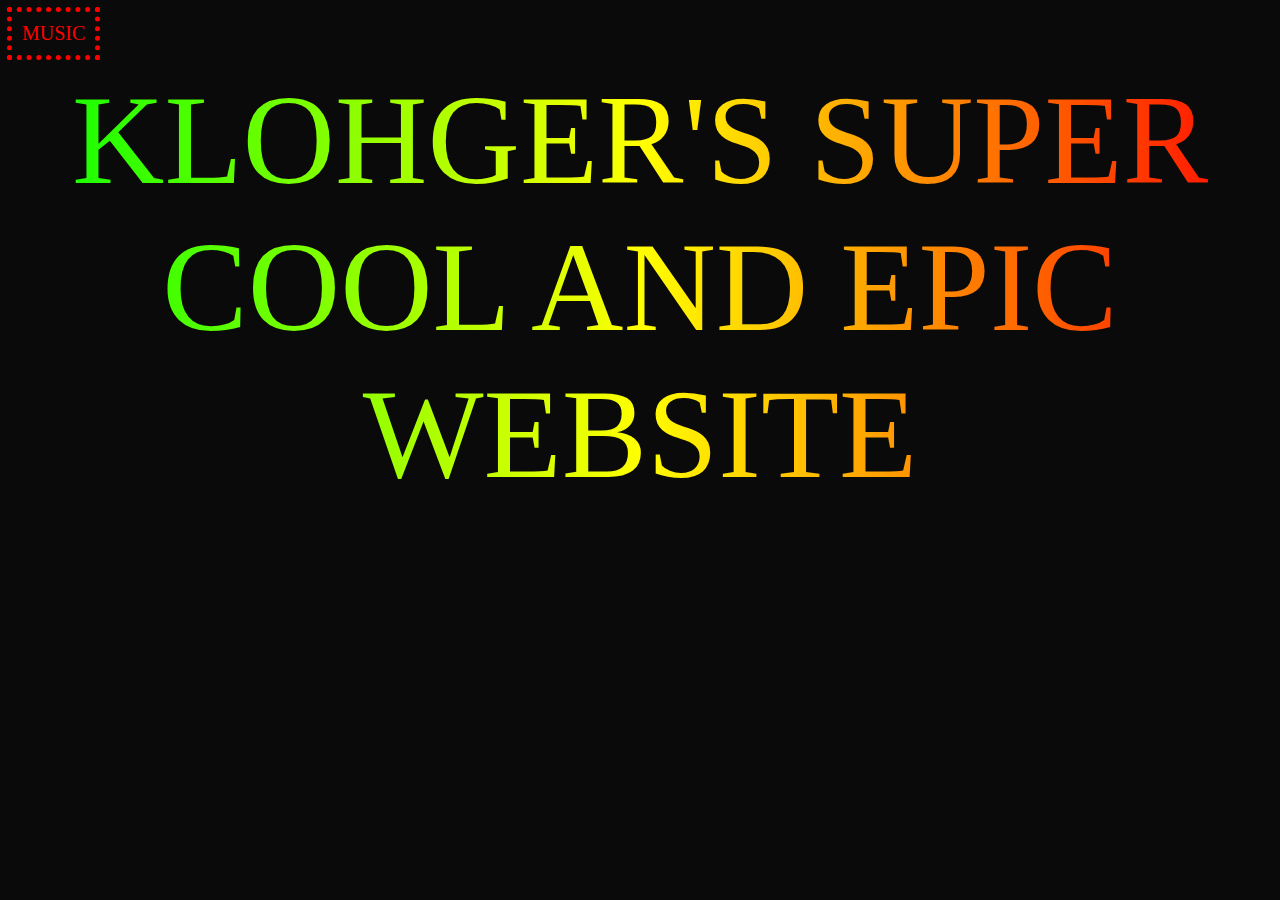
<file: klohger/index.html>
<html>

	<head>
		<link href='./css/style.css' rel=stylesheet />
		<title>me.com</title>
	</head>

	<body'>
		<table id='header'>
			<tr>
				<th id='music-button' class = 'not-selectable impact'>
					MUSIC
				</th>
			</tr>
			</table>
		
		<div class='header impact not-selectable' id='main-title'>
			klohger's super cool and epic website
			<div id='main-title-two' hidden=true> 
				2
			</div>
		</div>

		
	</body>
	<script src='./resource/music.js'></script>
</html>
</file>
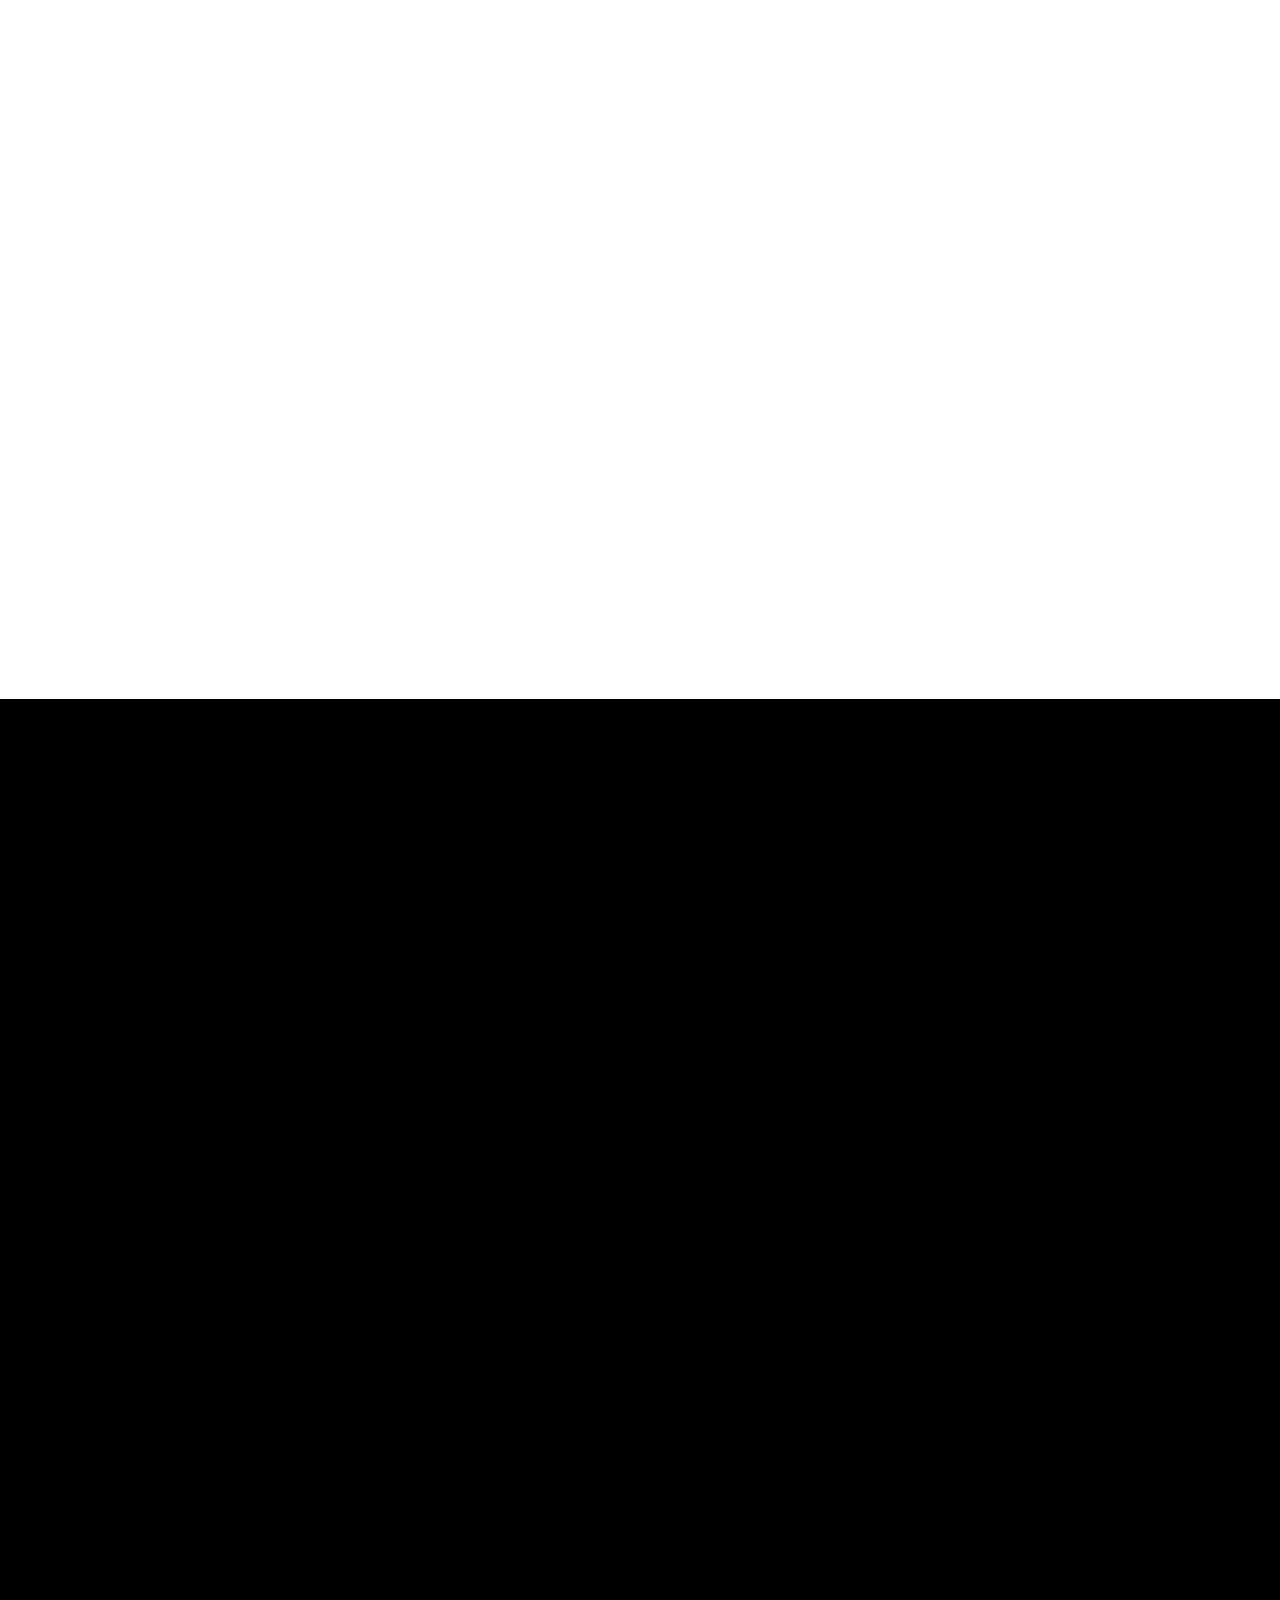
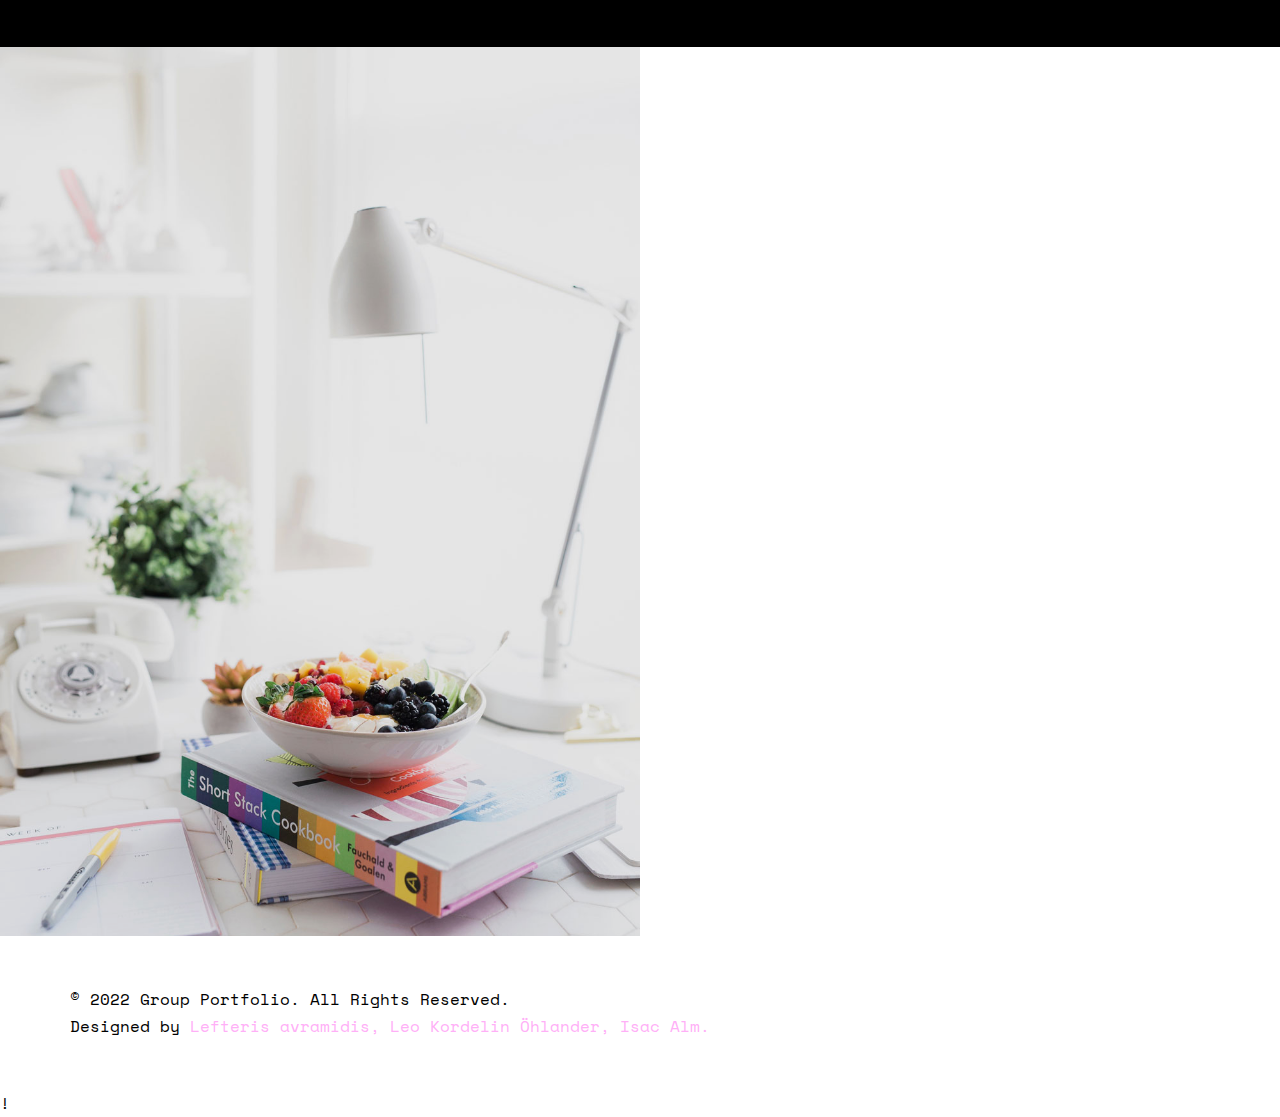
<file: terris.html>
<DOCTYPE HTML>
    <html>
    
    <head>
        <meta charset="utf-8">
        <meta http-equiv="X-UA-Compatible" content="IE=edge">
        <title>Profile &mdash; Free Website Template, Free HTML5 Template by freehtml5.co</title>
        <meta name="viewport" content="width=device-width, initial-scale=1">
        <meta name="description" content="Free HTML5 Website Template by freehtml5.co" />
        <meta name="keywords"
            content="free website templates, free html5, free template, free bootstrap, free website template, html5, css3, mobile first, responsive" />
        <meta name="author" content="freehtml5.co" />

        <meta property="og:title" content="" />
        <meta property="og:image" content="" />
        <meta property="og:url" content="" />
        <meta property="og:site_name" content="" />
        <meta property="og:description" content="" />
        <meta name="twitter:title" content="" />
        <meta name="twitter:image" content="" />
        <meta name="twitter:url" content="" />
        <meta name="twitter:card" content="" />
    
        <link href="https://fonts.googleapis.com/css?family=Space+Mono" rel="stylesheet">
        <link href="https://fonts.googleapis.com/css?family=Kaushan+Script" rel="stylesheet">
    
        <!-- Animate.css -->
        <link rel="stylesheet" href="css/animate.css">
        <!-- Icomoon Icon Fonts-->
        <link rel="stylesheet" href="css/icomoon.css">
        <!-- Bootstrap  -->
        <link rel="stylesheet" href="css/bootstrap.css">
    
        <!-- Theme style  -->
        <link rel="stylesheet" href="css/style.css">
    
        <!-- Modernizr JS -->
        <script src="js/modernizr-2.6.2.min.js"></script>
        <!-- FOR IE9 below -->
        <!--[if lt IE 9]>
        <script src="js/respond.min.js"></script>
        <![endif]-->
    
    </head>

   
        <body>

             <div id="fh5co-about" class="animate-box">
        <div class="container">
            <div class="row">
                <div class="col-md-8 col-md-offset-2 text-center fh5co-heading">
                    <h2>Personal information</h2>
                </div>
            </div>
            <div class="row">
                <div class="col-md-4">
                    <ul class="info">
                        <li><span class="first-block">Full Name:</span><span class="second-block">Lefteris Avramidis</span></li>
                        <li><span class="first-block">Phone:</span><span class="second-block">073 523 44 32</span>
                        </li>
                        <li><span class="first-block">Email:</span><span
                                class="second-block">avramidisterris@gmail.com</span></li>
                        <li><span class="first-block">Address:</span><span class="second-block">Flybjärsvägen 174</span></li>
                    </ul>
                </div>
                <div class="col-md-8">
                    
                    <p>I am 19 years old and are currently studiying to become a fullstacked developer. 
                        Programming became a passion for me at age 17 when a had my first ever C# lesson.
                        Ever since then I Have been trying different types of coding languages and made a few scrap websites, which a have learned a lot from.  
                          </p>
                    <p>In the future a hope to make
                    something of my own, to program my own application or game.
                    To make a project that can define my passion and every thing a have learned since the beggining of my journey.

                    </p>
                    
                </div>
                <a href="#fh5co-work"> <img style="width:5vw; margin:auto; display: block;" src="images/arrow.png"></a>
            </div>
        </div>
    </div>
     
   

    <div id="fh5co-work"  class="fh5co-bg-dark">
        <div class="container">
            <div class="row animate-box">
                <div class="col-md-8 col-md-offset-2 text-center fh5co-heading">
                    <h2>My projects</h2>
                </div>
            </div>
            <div class="row">
                <div class="col-md-3 text-center col-padding animate-box">
                    <a href="#" class="work" style="background-image: url(images/locked.png);">
                        <div class="desc">
                            <h3>Project Name</h3>
                            <span>Illustration</span>
                        </div>
                    </a>
                </div>
                <div class="col-md-3 text-center col-padding animate-box">
                    <a href="#" class="work" style="background-image: url(images/locked.png);">
                        <div class="desc">
                            <h3>Project Name</h3>
                            <span>Brading</span>
                        </div>
                    </a>
                </div>
                <div class="col-md-3 text-center col-padding animate-box">
                    <a href="#" class="work" style="background-image: url(images/locked.png);">
                        <div class="desc">
                            <h3>Project Name</h3>
                            <span>Illustration</span>
                        </div>
                    </a>
                </div>
                <div class="col-md-3 text-center col-padding animate-box">
                    <a href="#" class="work" style="background-image: url(images/locked.png);">
                        <div class="desc">
                            <h3>Project Name</h3>
                            <span>Design</span>
                        </div>
                    </a>
                </div>
                <div class="col-md-3 text-center col-padding animate-box">
                    <a href="#" class="work" style="background-image: url(images/locked.png);">
                        <div class="desc">
                            <h3>Project Name</h3>
                            <span>Website</span>
                        </div>
                    </a>
                </div>
                <div class="col-md-3 text-center col-padding animate-box">
                    <a href="#" class="work" style="background-image: url(images/locked.png);">
                        <div class="desc">
                            <h3>Project Name</h3>
                            <span>Illustration</span>
                        </div>
                    </a>
                </div>
                <div class="col-md-3 text-center col-padding animate-box">
                    <a href="#" class="work" style="background-image: url(images/locked.png);">
                        <div class="desc">
                            <h3>Project Name</h3>
                            <span>Brading</span>
                        </div>
                    </a>
                </div>
                <div class="col-md-3 text-center col-padding animate-box">
                    <a href="#" class="work" style="background-image: url(images/locked.png);">
                        <div class="desc">
                            <h3>Project Name</h3>
                            <span>Illustration</span>
                        </div>
                    </a>
                </div>
            </div>
        </div>
    </div>

    

    <div id="fh5co-consult">
        <div class="video fh5co-video" style="background-image: url(images/cover_bg_1.jpg);">
            <div class="overlay"></div>
        </div>
        <div class="choose animate-box">
            <h2>Contact</h2>
            <form action="#">
                <div class="row form-group">
                    <div class="col-md-6">
                        <input type="text" id="fname" class="form-control" placeholder="Your firstname">
                    </div>
                </div>
                <div class="row form-group">
                    <div class="col-md-6">
                        <input type="text" id="lname" class="form-control" placeholder="Your lastname">
                    </div>
                </div>

                <div class="row form-group">
                    <div class="col-md-12">
                        <input type="text" id="email" class="form-control" placeholder="Your email address">
                    </div>
                </div>

                <div class="row form-group">
                    <div class="col-md-12">
                        <input type="text" id="subject" class="form-control"
                            placeholder="Your subject of this message">
                    </div>
                </div>

                <div class="row form-group">
                    <div class="col-md-12">
                        <textarea name="message" id="message" cols="30" rows="10" class="form-control"
                            placeholder="Say something about us"></textarea>
                    </div>
                </div>
                <div class="form-group">
                    <input type="submit" value="Send Message" class="btn btn-primary">
                </div>

            </form>
        </div>
    </div>

    <div id="map" class="fh5co-map"></div>
</div>

<div id="fh5co-footer">
    <div class="container">
        <div class="row">
            <div class="col-md-12">
                <p>&copy; 2022 Group Portfolio. All Rights Reserved. <br>Designed by <a>
                        Lefteris avramidis, Leo Kordelin Öhlander, Isac Alm.</a></p>
            </div>
        </div>
    </div>
</div>

<div class="gototop js-top">
    <a href="#" class="js-gotop"><i class="icon-arrow-up22"></i></a>
</div>

<!-- jQuery -->
<script src="js/jquery.min.js"></script>
<!-- jQuery Easing -->
<script src="js/jquery.easing.1.3.js"></script>
<!-- Bootstrap -->
<script src="js/bootstrap.min.js"></script>
<!-- Waypoints -->
<script src="js/jquery.waypoints.min.js"></script>
<!-- Stellar Parallax -->
<script src="js/jquery.stellar.min.js"></script>
<!-- Easy PieChart -->
<script src="js/jquery.easypiechart.min.js"></script>
<!-- Main -->
<script src="js/main.js"></script>

</body>

</html> !
</file>
<file: klohger/css/style.css>
.not-selectable {
  -webkit-touch-callout: none;
  -webkit-user-select: none;
  -khtml-user-select: none;
  -moz-user-select: none;
  -ms-user-select: none;
  user-select: none;
}

body {
	background-color: #0a0a0a;
	color: white;
	margin: 0;
}

.sans {
	font-family: Comic Sans MS;
}
.impact {
	font-family: Impact;
}
#header {
	padding: 0.78125vw;
	
}

#header tbody tr th {
	padding: 0.78125vw;
	outline: red 0.390625vw dotted;
	font-weight: normal;	
}

.nm {
	margin: 0;
}

#main-title {
	font-size: 10vw;
	width: fit-content;
	background: linear-gradient(-90deg, #ff0000,#ff8000,#ffff00,#80ff00,#00ff00,#00ff80, #00ffff, #0080ff,#0000ff, #8000ff,#ff00ff,#ff0080,#ff0000,#ff8000,#ffff00,#80ff00,#00ff00);
	animation: gradient 1s linear infinite;
	animation-play-state: paused;
	background-size: 400% 100%;
	-webkit-background-clip: text;
	-webkit-text-fill-color: transparent;
	text-transform: uppercase;
	text-align: center;
	margin: auto;
}
#main-title-two {
	font-size: 25vw;
}
#music-button {
	color: red;
	font-size: 1.5625vw;
}

@keyframes gradient {
	0% {
		background-position: 0% 50%;
	}
	100% {
		background-position: 100% 50%;
	}
}
</file>
<file: css/icomoon.css>
@font-face {
    font-family: 'icomoon';
    src:    url('fonts/icomoon.eot?1oniuf');
    src:    url('fonts/icomoon.eot?1oniuf#iefix') format('embedded-opentype'),
        url('fonts/icomoon.ttf?1oniuf') format('truetype'),
        url('fonts/icomoon.woff?1oniuf') format('woff'),
        url('fonts/icomoon.svg?1oniuf#icomoon') format('svg');
    font-weight: normal;
    font-style: normal;
}

[class^="icon-"], [class*=" icon-"] {
    /* use !important to prevent issues with browser extensions that change fonts */
    font-family: 'icomoon' !important;
    speak: none;
    font-style: normal;
    font-weight: normal;
    font-variant: normal;
    text-transform: none;
    line-height: 1;

    /* Better Font Rendering =========== */
    -webkit-font-smoothing: antialiased;
    -moz-osx-font-smoothing: grayscale;
}

.icon-mobile:before {
    content: "\e000";
}
.icon-laptop:before {
    content: "\e001";
}
.icon-desktop:before {
    content: "\e002";
}
.icon-tablet:before {
    content: "\e003";
}
.icon-phone:before {
    content: "\e004";
}
.icon-document:before {
    content: "\e005";
}
.icon-documents:before {
    content: "\e006";
}
.icon-search:before {
    content: "\e007";
}
.icon-clipboard:before {
    content: "\e008";
}
.icon-newspaper:before {
    content: "\e009";
}
.icon-notebook:before {
    content: "\e00a";
}
.icon-book-open:before {
    content: "\e00b";
}
.icon-browser:before {
    content: "\e00c";
}
.icon-calendar:before {
    content: "\e00d";
}
.icon-presentation:before {
    content: "\e00e";
}
.icon-picture:before {
    content: "\e00f";
}
.icon-pictures:before {
    content: "\e010";
}
.icon-video:before {
    content: "\e011";
}
.icon-camera:before {
    content: "\e012";
}
.icon-printer:before {
    content: "\e013";
}
.icon-toolbox:before {
    content: "\e014";
}
.icon-briefcase:before {
    content: "\e015";
}
.icon-wallet:before {
    content: "\e016";
}
.icon-gift:before {
    content: "\e017";
}
.icon-bargraph:before {
    content: "\e018";
}
.icon-grid:before {
    content: "\e019";
}
.icon-expand:before {
    content: "\e01a";
}
.icon-focus:before {
    content: "\e01b";
}
.icon-edit:before {
    content: "\e01c";
}
.icon-adjustments:before {
    content: "\e01d";
}
.icon-ribbon:before {
    content: "\e01e";
}
.icon-hourglass:before {
    content: "\e01f";
}
.icon-lock:before {
    content: "\e020";
}
.icon-megaphone:before {
    content: "\e021";
}
.icon-shield:before {
    content: "\e022";
}
.icon-trophy:before {
    content: "\e023";
}
.icon-flag:before {
    content: "\e024";
}
.icon-map:before {
    content: "\e025";
}
.icon-puzzle:before {
    content: "\e026";
}
.icon-basket:before {
    content: "\e027";
}
.icon-envelope:before {
    content: "\e028";
}
.icon-streetsign:before {
    content: "\e029";
}
.icon-telescope:before {
    content: "\e02a";
}
.icon-gears:before {
    content: "\e02b";
}
.icon-key:before {
    content: "\e02c";
}
.icon-paperclip:before {
    content: "\e02d";
}
.icon-attachment:before {
    content: "\e02e";
}
.icon-pricetags:before {
    content: "\e02f";
}
.icon-lightbulb:before {
    content: "\e030";
}
.icon-layers:before {
    content: "\e031";
}
.icon-pencil:before {
    content: "\e032";
}
.icon-tools:before {
    content: "\e033";
}
.icon-tools-2:before {
    content: "\e034";
}
.icon-scissors:before {
    content: "\e035";
}
.icon-paintbrush:before {
    content: "\e036";
}
.icon-magnifying-glass:before {
    content: "\e037";
}
.icon-circle-compass:before {
    content: "\e038";
}
.icon-linegraph:before {
    content: "\e039";
}
.icon-mic:before {
    content: "\e03a";
}
.icon-strategy:before {
    content: "\e03b";
}
.icon-beaker:before {
    content: "\e03c";
}
.icon-caution:before {
    content: "\e03d";
}
.icon-recycle:before {
    content: "\e03e";
}
.icon-anchor:before {
    content: "\e03f";
}
.icon-profile-male:before {
    content: "\e040";
}
.icon-profile-female:before {
    content: "\e041";
}
.icon-bike:before {
    content: "\e042";
}
.icon-wine:before {
    content: "\e043";
}
.icon-hotairballoon:before {
    content: "\e044";
}
.icon-globe:before {
    content: "\e045";
}
.icon-genius:before {
    content: "\e046";
}
.icon-map-pin:before {
    content: "\e047";
}
.icon-dial:before {
    content: "\e048";
}
.icon-chat:before {
    content: "\e049";
}
.icon-heart:before {
    content: "\e04a";
}
.icon-cloud:before {
    content: "\e04b";
}
.icon-upload:before {
    content: "\e04c";
}
.icon-download:before {
    content: "\e04d";
}
.icon-target:before {
    content: "\e04e";
}
.icon-hazardous:before {
    content: "\e04f";
}
.icon-piechart:before {
    content: "\e050";
}
.icon-speedometer:before {
    content: "\e051";
}
.icon-global:before {
    content: "\e052";
}
.icon-compass:before {
    content: "\e053";
}
.icon-lifesaver:before {
    content: "\e054";
}
.icon-clock:before {
    content: "\e055";
}
.icon-aperture:before {
    content: "\e056";
}
.icon-quote:before {
    content: "\e057";
}
.icon-scope:before {
    content: "\e058";
}
.icon-alarmclock:before {
    content: "\e059";
}
.icon-refresh:before {
    content: "\e05a";
}
.icon-happy:before {
    content: "\e05b";
}
.icon-sad:before {
    content: "\e05c";
}
.icon-facebook:before {
    content: "\e05d";
}
.icon-twitter:before {
    content: "\e05e";
}
.icon-googleplus:before {
    content: "\e05f";
}
.icon-rss:before {
    content: "\e060";
}
.icon-tumblr:before {
    content: "\e061";
}
.icon-linkedin:before {
    content: "\e062";
}
.icon-dribbble:before {
    content: "\e063";
}
.icon-box2:before {
    content: "\ea82";
}
.icon-write:before {
    content: "\ea83";
}
.icon-clock2:before {
    content: "\ea84";
}
.icon-reply2:before {
    content: "\ea85";
}
.icon-reply-all2:before {
    content: "\ea86";
}
.icon-forward2:before {
    content: "\ea87";
}
.icon-flag2:before {
    content: "\ea88";
}
.icon-search2:before {
    content: "\ea89";
}
.icon-trash2:before {
    content: "\ea8a";
}
.icon-envelope2:before {
    content: "\ea8b";
}
.icon-bubble:before {
    content: "\ea8c";
}
.icon-bubbles:before {
    content: "\ea8d";
}
.icon-user2:before {
    content: "\ea8e";
}
.icon-users2:before {
    content: "\ea8f";
}
.icon-cloud2:before {
    content: "\ea90";
}
.icon-download2:before {
    content: "\ea91";
}
.icon-upload2:before {
    content: "\ea92";
}
.icon-rain:before {
    content: "\ea93";
}
.icon-sun:before {
    content: "\ea94";
}
.icon-moon2:before {
    content: "\ea95";
}
.icon-bell2:before {
    content: "\ea96";
}
.icon-folder2:before {
    content: "\ea97";
}
.icon-pin2:before {
    content: "\ea98";
}
.icon-sound2:before {
    content: "\ea99";
}
.icon-microphone:before {
    content: "\ea9a";
}
.icon-camera2:before {
    content: "\ea9b";
}
.icon-image2:before {
    content: "\ea9c";
}
.icon-cog2:before {
    content: "\ea9d";
}
.icon-calendar2:before {
    content: "\ea9e";
}
.icon-book2:before {
    content: "\ea9f";
}
.icon-map-marker:before {
    content: "\eaa0";
}
.icon-store:before {
    content: "\eaa1";
}
.icon-support:before {
    content: "\eaa2";
}
.icon-tag2:before {
    content: "\eaa3";
}
.icon-heart2:before {
    content: "\eaa4";
}
.icon-video-camera:before {
    content: "\eaa5";
}
.icon-trophy2:before {
    content: "\eaa6";
}
.icon-cart:before {
    content: "\eaa7";
}
.icon-eye2:before {
    content: "\eaa8";
}
.icon-cancel:before {
    content: "\eaa9";
}
.icon-chart:before {
    content: "\eaaa";
}
.icon-target2:before {
    content: "\eaab";
}
.icon-printer2:before {
    content: "\eaac";
}
.icon-location2:before {
    content: "\eaad";
}
.icon-bookmark2:before {
    content: "\eaae";
}
.icon-monitor:before {
    content: "\eaaf";
}
.icon-cross2:before {
    content: "\eab0";
}
.icon-plus2:before {
    content: "\eab1";
}
.icon-left:before {
    content: "\eab2";
}
.icon-up:before {
    content: "\eab3";
}
.icon-browser2:before {
    content: "\eab4";
}
.icon-windows:before {
    content: "\eab5";
}
.icon-switch2:before {
    content: "\eab6";
}
.icon-dashboard:before {
    content: "\eab7";
}
.icon-play:before {
    content: "\eab8";
}
.icon-fast-forward:before {
    content: "\eab9";
}
.icon-next:before {
    content: "\eaba";
}
.icon-refresh2:before {
    content: "\eabb";
}
.icon-film:before {
    content: "\eabc";
}
.icon-home2:before {
    content: "\eabd";
}
.icon-add-to-list:before {
    content: "\e901";
}
.icon-classic-computer:before {
    content: "\e902";
}
.icon-controller-fast-backward:before {
    content: "\e903";
}
.icon-creative-commons-attribution:before {
    content: "\e904";
}
.icon-creative-commons-noderivs:before {
    content: "\e905";
}
.icon-creative-commons-noncommercial-eu:before {
    content: "\e906";
}
.icon-creative-commons-noncommercial-us:before {
    content: "\e907";
}
.icon-creative-commons-public-domain:before {
    content: "\e908";
}
.icon-creative-commons-remix:before {
    content: "\e909";
}
.icon-creative-commons-share:before {
    content: "\e90a";
}
.icon-creative-commons-sharealike:before {
    content: "\e90b";
}
.icon-creative-commons:before {
    content: "\e90c";
}
.icon-document-landscape:before {
    content: "\e90d";
}
.icon-remove-user:before {
    content: "\e90e";
}
.icon-warning:before {
    content: "\e90f";
}
.icon-arrow-bold-down:before {
    content: "\e910";
}
.icon-arrow-bold-left:before {
    content: "\e911";
}
.icon-arrow-bold-right:before {
    content: "\e912";
}
.icon-arrow-bold-up:before {
    content: "\e913";
}
.icon-arrow-down:before {
    content: "\e914";
}
.icon-arrow-left:before {
    content: "\e915";
}
.icon-arrow-long-down:before {
    content: "\e916";
}
.icon-arrow-long-left:before {
    content: "\e917";
}
.icon-arrow-long-right:before {
    content: "\e918";
}
.icon-arrow-long-up:before {
    content: "\e919";
}
.icon-arrow-right:before {
    content: "\e91a";
}
.icon-arrow-up:before {
    content: "\e91b";
}
.icon-arrow-with-circle-down:before {
    content: "\e91c";
}
.icon-arrow-with-circle-left:before {
    content: "\e91d";
}
.icon-arrow-with-circle-right:before {
    content: "\e91e";
}
.icon-arrow-with-circle-up:before {
    content: "\e91f";
}
.icon-bookmark:before {
    content: "\e920";
}
.icon-bookmarks:before {
    content: "\e921";
}
.icon-chevron-down:before {
    content: "\e922";
}
.icon-chevron-left:before {
    content: "\e923";
}
.icon-chevron-right:before {
    content: "\e924";
}
.icon-chevron-small-down:before {
    content: "\e925";
}
.icon-chevron-small-left:before {
    content: "\e926";
}
.icon-chevron-small-right:before {
    content: "\e927";
}
.icon-chevron-small-up:before {
    content: "\e928";
}
.icon-chevron-thin-down:before {
    content: "\e929";
}
.icon-chevron-thin-left:before {
    content: "\e92a";
}
.icon-chevron-thin-right:before {
    content: "\e92b";
}
.icon-chevron-thin-up:before {
    content: "\e92c";
}
.icon-chevron-up:before {
    content: "\e92d";
}
.icon-chevron-with-circle-down:before {
    content: "\e92e";
}
.icon-chevron-with-circle-left:before {
    content: "\e92f";
}
.icon-chevron-with-circle-right:before {
    content: "\e930";
}
.icon-chevron-with-circle-up:before {
    content: "\e931";
}
.icon-cloud3:before {
    content: "\e932";
}
.icon-controller-fast-forward:before {
    content: "\e933";
}
.icon-controller-jump-to-start:before {
    content: "\e934";
}
.icon-controller-next:before {
    content: "\e935";
}
.icon-controller-paus:before {
    content: "\e936";
}
.icon-controller-play:before {
    content: "\e937";
}
.icon-controller-record:before {
    content: "\e938";
}
.icon-controller-stop:before {
    content: "\e939";
}
.icon-controller-volume:before {
    content: "\e93a";
}
.icon-dot-single:before {
    content: "\e93b";
}
.icon-dots-three-horizontal:before {
    content: "\e93c";
}
.icon-dots-three-vertical:before {
    content: "\e93d";
}
.icon-dots-two-horizontal:before {
    content: "\e93e";
}
.icon-dots-two-vertical:before {
    content: "\e93f";
}
.icon-download3:before {
    content: "\e940";
}
.icon-emoji-flirt:before {
    content: "\e941";
}
.icon-flow-branch:before {
    content: "\e942";
}
.icon-flow-cascade:before {
    content: "\e943";
}
.icon-flow-line:before {
    content: "\e944";
}
.icon-flow-parallel:before {
    content: "\e945";
}
.icon-flow-tree:before {
    content: "\e946";
}
.icon-install:before {
    content: "\e947";
}
.icon-layers2:before {
    content: "\e948";
}
.icon-open-book:before {
    content: "\e949";
}
.icon-resize-100:before {
    content: "\e94a";
}
.icon-resize-full-screen:before {
    content: "\e94b";
}
.icon-save:before {
    content: "\e94c";
}
.icon-select-arrows:before {
    content: "\e94d";
}
.icon-sound-mute:before {
    content: "\e94e";
}
.icon-sound:before {
    content: "\e94f";
}
.icon-trash:before {
    content: "\e950";
}
.icon-triangle-down:before {
    content: "\e951";
}
.icon-triangle-left:before {
    content: "\e952";
}
.icon-triangle-right:before {
    content: "\e953";
}
.icon-triangle-up:before {
    content: "\e954";
}
.icon-uninstall:before {
    content: "\e955";
}
.icon-upload-to-cloud:before {
    content: "\e956";
}
.icon-upload3:before {
    content: "\e957";
}
.icon-add-user:before {
    content: "\e958";
}
.icon-address:before {
    content: "\e959";
}
.icon-adjust:before {
    content: "\e95a";
}
.icon-air:before {
    content: "\e95b";
}
.icon-aircraft-landing:before {
    content: "\e95c";
}
.icon-aircraft-take-off:before {
    content: "\e95d";
}
.icon-aircraft:before {
    content: "\e95e";
}
.icon-align-bottom:before {
    content: "\e95f";
}
.icon-align-horizontal-middle:before {
    content: "\e960";
}
.icon-align-left:before {
    content: "\e961";
}
.icon-align-right:before {
    content: "\e962";
}
.icon-align-top:before {
    content: "\e963";
}
.icon-align-vertical-middle:before {
    content: "\e964";
}
.icon-archive:before {
    content: "\e965";
}
.icon-area-graph:before {
    content: "\e966";
}
.icon-attachment2:before {
    content: "\e967";
}
.icon-awareness-ribbon:before {
    content: "\e968";
}
.icon-back-in-time:before {
    content: "\e969";
}
.icon-back:before {
    content: "\e96a";
}
.icon-bar-graph:before {
    content: "\e96b";
}
.icon-battery:before {
    content: "\e96c";
}
.icon-beamed-note:before {
    content: "\e96d";
}
.icon-bell:before {
    content: "\e96e";
}
.icon-blackboard:before {
    content: "\e96f";
}
.icon-block:before {
    content: "\e970";
}
.icon-book:before {
    content: "\e971";
}
.icon-bowl:before {
    content: "\e972";
}
.icon-box:before {
    content: "\e973";
}
.icon-briefcase2:before {
    content: "\e974";
}
.icon-browser3:before {
    content: "\e975";
}
.icon-brush:before {
    content: "\e976";
}
.icon-bucket:before {
    content: "\e977";
}
.icon-cake:before {
    content: "\e978";
}
.icon-calculator:before {
    content: "\e979";
}
.icon-calendar3:before {
    content: "\e97a";
}
.icon-camera3:before {
    content: "\e97b";
}
.icon-ccw:before {
    content: "\e97c";
}
.icon-chat2:before {
    content: "\e97d";
}
.icon-check:before {
    content: "\e97e";
}
.icon-circle-with-cross:before {
    content: "\e97f";
}
.icon-circle-with-minus:before {
    content: "\e980";
}
.icon-circle-with-plus:before {
    content: "\e981";
}
.icon-circle:before {
    content: "\e982";
}
.icon-circular-graph:before {
    content: "\e983";
}
.icon-clapperboard:before {
    content: "\e984";
}
.icon-clipboard2:before {
    content: "\e985";
}
.icon-clock3:before {
    content: "\e986";
}
.icon-code:before {
    content: "\e987";
}
.icon-cog:before {
    content: "\e988";
}
.icon-colours:before {
    content: "\e989";
}
.icon-compass2:before {
    content: "\e98a";
}
.icon-copy:before {
    content: "\e98b";
}
.icon-credit-card:before {
    content: "\e98c";
}
.icon-credit:before {
    content: "\e98d";
}
.icon-cross:before {
    content: "\e98e";
}
.icon-cup:before {
    content: "\e98f";
}
.icon-cw:before {
    content: "\e990";
}
.icon-cycle:before {
    content: "\e991";
}
.icon-database:before {
    content: "\e992";
}
.icon-dial-pad:before {
    content: "\e993";
}
.icon-direction:before {
    content: "\e994";
}
.icon-document2:before {
    content: "\e995";
}
.icon-documents2:before {
    content: "\e996";
}
.icon-drink:before {
    content: "\e997";
}
.icon-drive:before {
    content: "\e998";
}
.icon-drop:before {
    content: "\e999";
}
.icon-edit2:before {
    content: "\e99a";
}
.icon-email:before {
    content: "\e99b";
}
.icon-emoji-happy:before {
    content: "\e99c";
}
.icon-emoji-neutral:before {
    content: "\e99d";
}
.icon-emoji-sad:before {
    content: "\e99e";
}
.icon-erase:before {
    content: "\e99f";
}
.icon-eraser:before {
    content: "\e9a0";
}
.icon-export:before {
    content: "\e9a1";
}
.icon-eye:before {
    content: "\e9a2";
}
.icon-feather:before {
    content: "\e9a3";
}
.icon-flag3:before {
    content: "\e9a4";
}
.icon-flash:before {
    content: "\e9a5";
}
.icon-flashlight:before {
    content: "\e9a6";
}
.icon-flat-brush:before {
    content: "\e9a7";
}
.icon-folder-images:before {
    content: "\e9a8";
}
.icon-folder-music:before {
    content: "\e9a9";
}
.icon-folder-video:before {
    content: "\e9aa";
}
.icon-folder:before {
    content: "\e9ab";
}
.icon-forward:before {
    content: "\e9ac";
}
.icon-funnel:before {
    content: "\e9ad";
}
.icon-game-controller:before {
    content: "\e9ae";
}
.icon-gauge:before {
    content: "\e9af";
}
.icon-globe2:before {
    content: "\e9b0";
}
.icon-graduation-cap:before {
    content: "\e9b1";
}
.icon-grid2:before {
    content: "\e9b2";
}
.icon-hair-cross:before {
    content: "\e9b3";
}
.icon-hand:before {
    content: "\e9b4";
}
.icon-heart-outlined:before {
    content: "\e9b5";
}
.icon-heart3:before {
    content: "\e9b6";
}
.icon-help-with-circle:before {
    content: "\e9b7";
}
.icon-help:before {
    content: "\e9b8";
}
.icon-home:before {
    content: "\e9b9";
}
.icon-hour-glass:before {
    content: "\e9ba";
}
.icon-image-inverted:before {
    content: "\e9bb";
}
.icon-image:before {
    content: "\e9bc";
}
.icon-images:before {
    content: "\e9bd";
}
.icon-inbox:before {
    content: "\e9be";
}
.icon-infinity:before {
    content: "\e9bf";
}
.icon-info-with-circle:before {
    content: "\e9c0";
}
.icon-info:before {
    content: "\e9c1";
}
.icon-key2:before {
    content: "\e9c2";
}
.icon-keyboard:before {
    content: "\e9c3";
}
.icon-lab-flask:before {
    content: "\e9c4";
}
.icon-landline:before {
    content: "\e9c5";
}
.icon-language:before {
    content: "\e9c6";
}
.icon-laptop2:before {
    content: "\e9c7";
}
.icon-leaf:before {
    content: "\e9c8";
}
.icon-level-down:before {
    content: "\e9c9";
}
.icon-level-up:before {
    content: "\e9ca";
}
.icon-lifebuoy:before {
    content: "\e9cb";
}
.icon-light-bulb:before {
    content: "\e9cc";
}
.icon-light-down:before {
    content: "\e9cd";
}
.icon-light-up:before {
    content: "\e9ce";
}
.icon-line-graph:before {
    content: "\e9cf";
}
.icon-link:before {
    content: "\e9d0";
}
.icon-list:before {
    content: "\e9d1";
}
.icon-location-pin:before {
    content: "\e9d2";
}
.icon-location:before {
    content: "\e9d3";
}
.icon-lock-open:before {
    content: "\e9d4";
}
.icon-lock2:before {
    content: "\e9d5";
}
.icon-log-out:before {
    content: "\e9d6";
}
.icon-login:before {
    content: "\e9d7";
}
.icon-loop:before {
    content: "\e9d8";
}
.icon-magnet:before {
    content: "\e9d9";
}
.icon-magnifying-glass2:before {
    content: "\e9da";
}
.icon-mail:before {
    content: "\e9db";
}
.icon-man:before {
    content: "\e9dc";
}
.icon-map2:before {
    content: "\e9dd";
}
.icon-mask:before {
    content: "\e9de";
}
.icon-medal:before {
    content: "\e9df";
}
.icon-megaphone2:before {
    content: "\e9e0";
}
.icon-menu:before {
    content: "\e9e1";
}
.icon-message:before {
    content: "\e9e2";
}
.icon-mic2:before {
    content: "\e9e3";
}
.icon-minus:before {
    content: "\e9e4";
}
.icon-mobile2:before {
    content: "\e9e5";
}
.icon-modern-mic:before {
    content: "\e9e6";
}
.icon-moon:before {
    content: "\e9e7";
}
.icon-mouse:before {
    content: "\e9e8";
}
.icon-music:before {
    content: "\e9e9";
}
.icon-network:before {
    content: "\e9ea";
}
.icon-new-message:before {
    content: "\e9eb";
}
.icon-new:before {
    content: "\e9ec";
}
.icon-news:before {
    content: "\e9ed";
}
.icon-note:before {
    content: "\e9ee";
}
.icon-notification:before {
    content: "\e9ef";
}
.icon-old-mobile:before {
    content: "\e9f0";
}
.icon-old-phone:before {
    content: "\e9f1";
}
.icon-palette:before {
    content: "\e9f2";
}
.icon-paper-plane:before {
    content: "\e9f3";
}
.icon-pencil2:before {
    content: "\e9f4";
}
.icon-phone2:before {
    content: "\e9f5";
}
.icon-pie-chart:before {
    content: "\e9f6";
}
.icon-pin:before {
    content: "\e9f7";
}
.icon-plus:before {
    content: "\e9f8";
}
.icon-popup:before {
    content: "\e9f9";
}
.icon-power-plug:before {
    content: "\e9fa";
}
.icon-price-ribbon:before {
    content: "\e9fb";
}
.icon-price-tag:before {
    content: "\e9fc";
}
.icon-print:before {
    content: "\e9fd";
}
.icon-progress-empty:before {
    content: "\e9fe";
}
.icon-progress-full:before {
    content: "\e9ff";
}
.icon-progress-one:before {
    content: "\ea00";
}
.icon-progress-two:before {
    content: "\ea01";
}
.icon-publish:before {
    content: "\ea02";
}
.icon-quote2:before {
    content: "\ea03";
}
.icon-radio:before {
    content: "\ea04";
}
.icon-reply-all:before {
    content: "\ea05";
}
.icon-reply:before {
    content: "\ea06";
}
.icon-retweet:before {
    content: "\ea07";
}
.icon-rocket:before {
    content: "\ea08";
}
.icon-round-brush:before {
    content: "\ea09";
}
.icon-rss2:before {
    content: "\ea0a";
}
.icon-ruler:before {
    content: "\ea0b";
}
.icon-scissors2:before {
    content: "\ea0c";
}
.icon-share-alternitive:before {
    content: "\ea0d";
}
.icon-share:before {
    content: "\ea0e";
}
.icon-shareable:before {
    content: "\ea0f";
}
.icon-shield2:before {
    content: "\ea10";
}
.icon-shop:before {
    content: "\ea11";
}
.icon-shopping-bag:before {
    content: "\ea12";
}
.icon-shopping-basket:before {
    content: "\ea13";
}
.icon-shopping-cart:before {
    content: "\ea14";
}
.icon-shuffle:before {
    content: "\ea15";
}
.icon-signal:before {
    content: "\ea16";
}
.icon-sound-mix:before {
    content: "\ea17";
}
.icon-sports-club:before {
    content: "\ea18";
}
.icon-spreadsheet:before {
    content: "\ea19";
}
.icon-squared-cross:before {
    content: "\ea1a";
}
.icon-squared-minus:before {
    content: "\ea1b";
}
.icon-squared-plus:before {
    content: "\ea1c";
}
.icon-star-outlined:before {
    content: "\ea1d";
}
.icon-star:before {
    content: "\ea1e";
}
.icon-stopwatch:before {
    content: "\ea1f";
}
.icon-suitcase:before {
    content: "\ea20";
}
.icon-swap:before {
    content: "\ea21";
}
.icon-sweden:before {
    content: "\ea22";
}
.icon-switch:before {
    content: "\ea23";
}
.icon-tablet2:before {
    content: "\ea24";
}
.icon-tag:before {
    content: "\ea25";
}
.icon-text-document-inverted:before {
    content: "\ea26";
}
.icon-text-document:before {
    content: "\ea27";
}
.icon-text:before {
    content: "\ea28";
}
.icon-thermometer:before {
    content: "\ea29";
}
.icon-thumbs-down:before {
    content: "\ea2a";
}
.icon-thumbs-up:before {
    content: "\ea2b";
}
.icon-thunder-cloud:before {
    content: "\ea2c";
}
.icon-ticket:before {
    content: "\ea2d";
}
.icon-time-slot:before {
    content: "\ea2e";
}
.icon-tools2:before {
    content: "\ea2f";
}
.icon-traffic-cone:before {
    content: "\ea30";
}
.icon-tree:before {
    content: "\ea31";
}
.icon-trophy3:before {
    content: "\ea32";
}
.icon-tv:before {
    content: "\ea33";
}
.icon-typing:before {
    content: "\ea34";
}
.icon-unread:before {
    content: "\ea35";
}
.icon-untag:before {
    content: "\ea36";
}
.icon-user:before {
    content: "\ea37";
}
.icon-users:before {
    content: "\ea38";
}
.icon-v-card:before {
    content: "\ea39";
}
.icon-video2:before {
    content: "\ea3a";
}
.icon-vinyl:before {
    content: "\ea3b";
}
.icon-voicemail:before {
    content: "\ea3c";
}
.icon-wallet2:before {
    content: "\ea3d";
}
.icon-water:before {
    content: "\ea3e";
}
.icon-500px-with-circle:before {
    content: "\ea3f";
}
.icon-500px:before {
    content: "\ea40";
}
.icon-basecamp:before {
    content: "\ea41";
}
.icon-behance:before {
    content: "\ea42";
}
.icon-creative-cloud:before {
    content: "\ea43";
}
.icon-dropbox:before {
    content: "\ea44";
}
.icon-evernote:before {
    content: "\ea45";
}
.icon-flattr:before {
    content: "\ea46";
}
.icon-foursquare:before {
    content: "\ea47";
}
.icon-google-drive:before {
    content: "\ea48";
}
.icon-google-hangouts:before {
    content: "\ea49";
}
.icon-grooveshark:before {
    content: "\ea4a";
}
.icon-icloud:before {
    content: "\ea4b";
}
.icon-mixi:before {
    content: "\ea4c";
}
.icon-onedrive:before {
    content: "\ea4d";
}
.icon-paypal:before {
    content: "\ea4e";
}
.icon-picasa:before {
    content: "\ea4f";
}
.icon-qq:before {
    content: "\ea50";
}
.icon-rdio-with-circle:before {
    content: "\ea51";
}
.icon-renren:before {
    content: "\ea52";
}
.icon-scribd:before {
    content: "\ea53";
}
.icon-sina-weibo:before {
    content: "\ea54";
}
.icon-skype-with-circle:before {
    content: "\ea55";
}
.icon-skype:before {
    content: "\ea56";
}
.icon-slideshare:before {
    content: "\ea57";
}
.icon-smashing:before {
    content: "\ea58";
}
.icon-soundcloud:before {
    content: "\ea59";
}
.icon-spotify-with-circle:before {
    content: "\ea5a";
}
.icon-spotify:before {
    content: "\ea5b";
}
.icon-swarm:before {
    content: "\ea5c";
}
.icon-vine-with-circle:before {
    content: "\ea5d";
}
.icon-vine:before {
    content: "\ea5e";
}
.icon-vk-alternitive:before {
    content: "\ea5f";
}
.icon-vk-with-circle:before {
    content: "\ea60";
}
.icon-vk:before {
    content: "\ea61";
}
.icon-xing-with-circle:before {
    content: "\ea62";
}
.icon-xing:before {
    content: "\ea63";
}
.icon-yelp:before {
    content: "\ea64";
}
.icon-dribbble-with-circle:before {
    content: "\ea65";
}
.icon-dribbble2:before {
    content: "\ea66";
}
.icon-facebook-with-circle:before {
    content: "\ea67";
}
.icon-facebook2:before {
    content: "\ea68";
}
.icon-flickr-with-circle:before {
    content: "\ea69";
}
.icon-flickr:before {
    content: "\ea6a";
}
.icon-github-with-circle:before {
    content: "\ea6b";
}
.icon-github:before {
    content: "\ea6c";
}
.icon-google-with-circle:before {
    content: "\ea6d";
}
.icon-google:before {
    content: "\ea6e";
}
.icon-instagram-with-circle:before {
    content: "\ea6f";
}
.icon-instagram:before {
    content: "\ea70";
}
.icon-lastfm-with-circle:before {
    content: "\ea71";
}
.icon-lastfm:before {
    content: "\ea72";
}
.icon-linkedin-with-circle:before {
    content: "\ea73";
}
.icon-linkedin2:before {
    content: "\ea74";
}
.icon-pinterest-with-circle:before {
    content: "\ea75";
}
.icon-pinterest:before {
    content: "\ea76";
}
.icon-rdio:before {
    content: "\ea77";
}
.icon-stumbleupon-with-circle:before {
    content: "\ea78";
}
.icon-stumbleupon:before {
    content: "\ea79";
}
.icon-tumblr-with-circle:before {
    content: "\ea7a";
}
.icon-tumblr2:before {
    content: "\ea7b";
}
.icon-twitter-with-circle:before {
    content: "\ea7c";
}
.icon-twitter2:before {
    content: "\ea7d";
}
.icon-vimeo-with-circle:before {
    content: "\ea7e";
}
.icon-vimeo:before {
    content: "\ea7f";
}
.icon-youtube-with-circle:before {
    content: "\ea80";
}
.icon-youtube:before {
    content: "\ea81";
}
.icon-home3:before {
    content: "\eabe";
}
.icon-home22:before {
    content: "\eabf";
}
.icon-home32:before {
    content: "\eac0";
}
.icon-office:before {
    content: "\eac1";
}
.icon-newspaper2:before {
    content: "\eac2";
}
.icon-pencil3:before {
    content: "\eac3";
}
.icon-pencil22:before {
    content: "\eac4";
}
.icon-quill:before {
    content: "\eac5";
}
.icon-pen:before {
    content: "\eac6";
}
.icon-blog:before {
    content: "\eac7";
}
.icon-eyedropper:before {
    content: "\eac8";
}
.icon-droplet:before {
    content: "\eac9";
}
.icon-paint-format:before {
    content: "\eaca";
}
.icon-image3:before {
    content: "\eacb";
}
.icon-images2:before {
    content: "\eacc";
}
.icon-camera4:before {
    content: "\eacd";
}
.icon-headphones:before {
    content: "\eace";
}
.icon-music2:before {
    content: "\eacf";
}
.icon-play2:before {
    content: "\ead0";
}
.icon-film2:before {
    content: "\ead1";
}
.icon-video-camera2:before {
    content: "\ead2";
}
.icon-dice:before {
    content: "\ead3";
}
.icon-pacman:before {
    content: "\ead4";
}
.icon-spades:before {
    content: "\ead5";
}
.icon-clubs:before {
    content: "\ead6";
}
.icon-diamonds:before {
    content: "\ead7";
}
.icon-bullhorn:before {
    content: "\ead8";
}
.icon-connection:before {
    content: "\ead9";
}
.icon-podcast:before {
    content: "\eada";
}
.icon-feed:before {
    content: "\eadb";
}
.icon-mic3:before {
    content: "\eadc";
}
.icon-book3:before {
    content: "\eadd";
}
.icon-books:before {
    content: "\eade";
}
.icon-library:before {
    content: "\eadf";
}
.icon-file-text:before {
    content: "\eae0";
}
.icon-profile:before {
    content: "\eae1";
}
.icon-file-empty:before {
    content: "\eae2";
}
.icon-files-empty:before {
    content: "\eae3";
}
.icon-file-text2:before {
    content: "\eae4";
}
.icon-file-picture:before {
    content: "\eae5";
}
.icon-file-music:before {
    content: "\eae6";
}
.icon-file-play:before {
    content: "\eae7";
}
.icon-file-video:before {
    content: "\eae8";
}
.icon-file-zip:before {
    content: "\eae9";
}
.icon-copy2:before {
    content: "\eaea";
}
.icon-paste:before {
    content: "\eaeb";
}
.icon-stack:before {
    content: "\eaec";
}
.icon-folder3:before {
    content: "\eaed";
}
.icon-folder-open:before {
    content: "\eaee";
}
.icon-folder-plus:before {
    content: "\eaef";
}
.icon-folder-minus:before {
    content: "\eaf0";
}
.icon-folder-download:before {
    content: "\eaf1";
}
.icon-folder-upload:before {
    content: "\eaf2";
}
.icon-price-tag2:before {
    content: "\eaf3";
}
.icon-price-tags:before {
    content: "\eaf4";
}
.icon-barcode:before {
    content: "\eaf5";
}
.icon-qrcode:before {
    content: "\eaf6";
}
.icon-ticket2:before {
    content: "\eaf7";
}
.icon-cart2:before {
    content: "\eaf8";
}
.icon-coin-dollar:before {
    content: "\eaf9";
}
.icon-coin-euro:before {
    content: "\eafa";
}
.icon-coin-pound:before {
    content: "\eafb";
}
.icon-coin-yen:before {
    content: "\eafc";
}
.icon-credit-card2:before {
    content: "\eafd";
}
.icon-calculator2:before {
    content: "\eafe";
}
.icon-lifebuoy2:before {
    content: "\eaff";
}
.icon-phone3:before {
    content: "\eb00";
}
.icon-phone-hang-up:before {
    content: "\eb01";
}
.icon-address-book:before {
    content: "\eb02";
}
.icon-envelop:before {
    content: "\eb03";
}
.icon-pushpin:before {
    content: "\eb04";
}
.icon-location3:before {
    content: "\eb05";
}
.icon-location22:before {
    content: "\eb06";
}
.icon-compass3:before {
    content: "\eb07";
}
.icon-compass22:before {
    content: "\eb08";
}
.icon-map3:before {
    content: "\eb09";
}
.icon-map22:before {
    content: "\eb0a";
}
.icon-history:before {
    content: "\eb0b";
}
.icon-clock4:before {
    content: "\eb0c";
}
.icon-clock22:before {
    content: "\eb0d";
}
.icon-alarm:before {
    content: "\eb0e";
}
.icon-bell3:before {
    content: "\eb0f";
}
.icon-stopwatch2:before {
    content: "\eb10";
}
.icon-calendar4:before {
    content: "\eb11";
}
.icon-printer3:before {
    content: "\eb12";
}
.icon-keyboard2:before {
    content: "\eb13";
}
.icon-display:before {
    content: "\eb14";
}
.icon-laptop3:before {
    content: "\eb15";
}
.icon-mobile3:before {
    content: "\eb16";
}
.icon-mobile22:before {
    content: "\eb17";
}
.icon-tablet3:before {
    content: "\eb18";
}
.icon-tv2:before {
    content: "\eb19";
}
.icon-drawer:before {
    content: "\eb1a";
}
.icon-drawer2:before {
    content: "\eb1b";
}
.icon-box-add:before {
    content: "\eb1c";
}
.icon-box-remove:before {
    content: "\eb1d";
}
.icon-download4:before {
    content: "\eb1e";
}
.icon-upload4:before {
    content: "\eb1f";
}
.icon-floppy-disk:before {
    content: "\eb20";
}
.icon-drive2:before {
    content: "\eb21";
}
.icon-database2:before {
    content: "\eb22";
}
.icon-undo:before {
    content: "\eb23";
}
.icon-redo:before {
    content: "\eb24";
}
.icon-undo2:before {
    content: "\eb25";
}
.icon-redo2:before {
    content: "\eb26";
}
.icon-forward3:before {
    content: "\eb27";
}
.icon-reply3:before {
    content: "\eb28";
}
.icon-bubble2:before {
    content: "\eb29";
}
.icon-bubbles2:before {
    content: "\eb2a";
}
.icon-bubbles22:before {
    content: "\eb2b";
}
.icon-bubble22:before {
    content: "\eb2c";
}
.icon-bubbles3:before {
    content: "\eb2d";
}
.icon-bubbles4:before {
    content: "\eb2e";
}
.icon-user3:before {
    content: "\eb2f";
}
.icon-users3:before {
    content: "\eb30";
}
.icon-user-plus:before {
    content: "\eb31";
}
.icon-user-minus:before {
    content: "\eb32";
}
.icon-user-check:before {
    content: "\eb33";
}
.icon-user-tie:before {
    content: "\eb34";
}
.icon-quotes-left:before {
    content: "\eb35";
}
.icon-quotes-right:before {
    content: "\eb36";
}
.icon-hour-glass2:before {
    content: "\eb37";
}
.icon-spinner:before {
    content: "\eb38";
}
.icon-spinner2:before {
    content: "\eb39";
}
.icon-spinner3:before {
    content: "\eb3a";
}
.icon-spinner4:before {
    content: "\eb3b";
}
.icon-spinner5:before {
    content: "\eb3c";
}
.icon-spinner6:before {
    content: "\eb3d";
}
.icon-spinner7:before {
    content: "\eb3e";
}
.icon-spinner8:before {
    content: "\eb3f";
}
.icon-spinner9:before {
    content: "\eb40";
}
.icon-spinner10:before {
    content: "\eb41";
}
.icon-spinner11:before {
    content: "\eb42";
}
.icon-binoculars:before {
    content: "\eb43";
}
.icon-search3:before {
    content: "\eb44";
}
.icon-zoom-in:before {
    content: "\eb45";
}
.icon-zoom-out:before {
    content: "\eb46";
}
.icon-enlarge:before {
    content: "\eb47";
}
.icon-shrink:before {
    content: "\eb48";
}
.icon-enlarge2:before {
    content: "\eb49";
}
.icon-shrink2:before {
    content: "\eb4a";
}
.icon-key3:before {
    content: "\eb4b";
}
.icon-key22:before {
    content: "\eb4c";
}
.icon-lock3:before {
    content: "\eb4d";
}
.icon-unlocked:before {
    content: "\eb4e";
}
.icon-wrench:before {
    content: "\eb4f";
}
.icon-equalizer:before {
    content: "\eb50";
}
.icon-equalizer2:before {
    content: "\eb51";
}
.icon-cog3:before {
    content: "\eb52";
}
.icon-cogs:before {
    content: "\eb53";
}
.icon-hammer:before {
    content: "\eb54";
}
.icon-magic-wand:before {
    content: "\eb55";
}
.icon-aid-kit:before {
    content: "\eb56";
}
.icon-bug:before {
    content: "\eb57";
}
.icon-pie-chart2:before {
    content: "\eb58";
}
.icon-stats-dots:before {
    content: "\eb59";
}
.icon-stats-bars:before {
    content: "\eb5a";
}
.icon-stats-bars2:before {
    content: "\eb5b";
}
.icon-trophy4:before {
    content: "\eb5c";
}
.icon-gift2:before {
    content: "\eb5d";
}
.icon-glass:before {
    content: "\eb5e";
}
.icon-glass2:before {
    content: "\eb5f";
}
.icon-mug:before {
    content: "\eb60";
}
.icon-spoon-knife:before {
    content: "\eb61";
}
.icon-leaf2:before {
    content: "\eb62";
}
.icon-rocket2:before {
    content: "\eb63";
}
.icon-meter:before {
    content: "\eb64";
}
.icon-meter2:before {
    content: "\eb65";
}
.icon-hammer2:before {
    content: "\eb66";
}
.icon-fire:before {
    content: "\eb67";
}
.icon-lab:before {
    content: "\eb68";
}
.icon-magnet2:before {
    content: "\eb69";
}
.icon-bin:before {
    content: "\eb6a";
}
.icon-bin2:before {
    content: "\eb6b";
}
.icon-briefcase3:before {
    content: "\eb6c";
}
.icon-airplane:before {
    content: "\eb6d";
}
.icon-truck:before {
    content: "\eb6e";
}
.icon-road:before {
    content: "\eb6f";
}
.icon-accessibility:before {
    content: "\eb70";
}
.icon-target3:before {
    content: "\eb71";
}
.icon-shield3:before {
    content: "\eb72";
}
.icon-power:before {
    content: "\eb73";
}
.icon-switch3:before {
    content: "\eb74";
}
.icon-power-cord:before {
    content: "\eb75";
}
.icon-clipboard3:before {
    content: "\eb76";
}
.icon-list-numbered:before {
    content: "\eb77";
}
.icon-list2:before {
    content: "\eb78";
}
.icon-list22:before {
    content: "\eb79";
}
.icon-tree2:before {
    content: "\eb7a";
}
.icon-menu2:before {
    content: "\eb7b";
}
.icon-menu22:before {
    content: "\eb7c";
}
.icon-menu3:before {
    content: "\eb7d";
}
.icon-menu4:before {
    content: "\eb7e";
}
.icon-cloud4:before {
    content: "\eb7f";
}
.icon-cloud-download:before {
    content: "\eb80";
}
.icon-cloud-upload:before {
    content: "\eb81";
}
.icon-cloud-check:before {
    content: "\eb82";
}
.icon-download22:before {
    content: "\eb83";
}
.icon-upload22:before {
    content: "\eb84";
}
.icon-download32:before {
    content: "\eb85";
}
.icon-upload32:before {
    content: "\eb86";
}
.icon-sphere:before {
    content: "\eb87";
}
.icon-earth:before {
    content: "\eb88";
}
.icon-link2:before {
    content: "\eb89";
}
.icon-flag4:before {
    content: "\eb8a";
}
.icon-attachment3:before {
    content: "\eb8b";
}
.icon-eye3:before {
    content: "\eb8c";
}
.icon-eye-plus:before {
    content: "\eb8d";
}
.icon-eye-minus:before {
    content: "\eb8e";
}
.icon-eye-blocked:before {
    content: "\eb8f";
}
.icon-bookmark3:before {
    content: "\eb90";
}
.icon-bookmarks2:before {
    content: "\eb91";
}
.icon-sun2:before {
    content: "\eb92";
}
.icon-contrast:before {
    content: "\eb93";
}
.icon-brightness-contrast:before {
    content: "\eb94";
}
.icon-star-empty:before {
    content: "\eb95";
}
.icon-star-half:before {
    content: "\eb96";
}
.icon-star-full:before {
    content: "\eb97";
}
.icon-heart4:before {
    content: "\eb98";
}
.icon-heart-broken:before {
    content: "\eb99";
}
.icon-man2:before {
    content: "\eb9a";
}
.icon-woman:before {
    content: "\eb9b";
}
.icon-man-woman:before {
    content: "\eb9c";
}
.icon-happy2:before {
    content: "\eb9d";
}
.icon-happy22:before {
    content: "\eb9e";
}
.icon-smile:before {
    content: "\eb9f";
}
.icon-smile2:before {
    content: "\eba0";
}
.icon-tongue:before {
    content: "\eba1";
}
.icon-tongue2:before {
    content: "\eba2";
}
.icon-sad2:before {
    content: "\eba3";
}
.icon-sad22:before {
    content: "\eba4";
}
.icon-wink:before {
    content: "\eba5";
}
.icon-wink2:before {
    content: "\eba6";
}
.icon-grin:before {
    content: "\eba7";
}
.icon-grin2:before {
    content: "\eba8";
}
.icon-cool:before {
    content: "\eba9";
}
.icon-cool2:before {
    content: "\ebaa";
}
.icon-angry:before {
    content: "\ebab";
}
.icon-angry2:before {
    content: "\ebac";
}
.icon-evil:before {
    content: "\ebad";
}
.icon-evil2:before {
    content: "\ebae";
}
.icon-shocked:before {
    content: "\ebaf";
}
.icon-shocked2:before {
    content: "\ebb0";
}
.icon-baffled:before {
    content: "\ebb1";
}
.icon-baffled2:before {
    content: "\ebb2";
}
.icon-confused:before {
    content: "\ebb3";
}
.icon-confused2:before {
    content: "\ebb4";
}
.icon-neutral:before {
    content: "\ebb5";
}
.icon-neutral2:before {
    content: "\ebb6";
}
.icon-hipster:before {
    content: "\ebb7";
}
.icon-hipster2:before {
    content: "\ebb8";
}
.icon-wondering:before {
    content: "\ebb9";
}
.icon-wondering2:before {
    content: "\ebba";
}
.icon-sleepy:before {
    content: "\ebbb";
}
.icon-sleepy2:before {
    content: "\ebbc";
}
.icon-frustrated:before {
    content: "\ebbd";
}
.icon-frustrated2:before {
    content: "\ebbe";
}
.icon-crying:before {
    content: "\ebbf";
}
.icon-crying2:before {
    content: "\ebc0";
}
.icon-point-up:before {
    content: "\ebc1";
}
.icon-point-right:before {
    content: "\ebc2";
}
.icon-point-down:before {
    content: "\ebc3";
}
.icon-point-left:before {
    content: "\ebc4";
}
.icon-warning2:before {
    content: "\ebc5";
}
.icon-notification2:before {
    content: "\ebc6";
}
.icon-question:before {
    content: "\ebc7";
}
.icon-plus3:before {
    content: "\ebc8";
}
.icon-minus2:before {
    content: "\ebc9";
}
.icon-info2:before {
    content: "\ebca";
}
.icon-cancel-circle:before {
    content: "\ebcb";
}
.icon-blocked:before {
    content: "\ebcc";
}
.icon-cross3:before {
    content: "\ebcd";
}
.icon-checkmark:before {
    content: "\ebce";
}
.icon-checkmark2:before {
    content: "\ebcf";
}
.icon-spell-check:before {
    content: "\ebd0";
}
.icon-enter:before {
    content: "\ebd1";
}
.icon-exit:before {
    content: "\ebd2";
}
.icon-play22:before {
    content: "\ebd3";
}
.icon-pause:before {
    content: "\ebd4";
}
.icon-stop:before {
    content: "\ebd5";
}
.icon-previous:before {
    content: "\ebd6";
}
.icon-next2:before {
    content: "\ebd7";
}
.icon-backward:before {
    content: "\ebd8";
}
.icon-forward22:before {
    content: "\ebd9";
}
.icon-play3:before {
    content: "\ebda";
}
.icon-pause2:before {
    content: "\ebdb";
}
.icon-stop2:before {
    content: "\ebdc";
}
.icon-backward2:before {
    content: "\ebdd";
}
.icon-forward32:before {
    content: "\ebde";
}
.icon-first:before {
    content: "\ebdf";
}
.icon-last:before {
    content: "\ebe0";
}
.icon-previous2:before {
    content: "\ebe1";
}
.icon-next22:before {
    content: "\ebe2";
}
.icon-eject:before {
    content: "\ebe3";
}
.icon-volume-high:before {
    content: "\ebe4";
}
.icon-volume-medium:before {
    content: "\ebe5";
}
.icon-volume-low:before {
    content: "\ebe6";
}
.icon-volume-mute:before {
    content: "\ebe7";
}
.icon-volume-mute2:before {
    content: "\ebe8";
}
.icon-volume-increase:before {
    content: "\ebe9";
}
.icon-volume-decrease:before {
    content: "\ebea";
}
.icon-loop2:before {
    content: "\ebeb";
}
.icon-loop22:before {
    content: "\ebec";
}
.icon-infinite:before {
    content: "\ebed";
}
.icon-shuffle2:before {
    content: "\ebee";
}
.icon-arrow-up-left:before {
    content: "\ebef";
}
.icon-arrow-up2:before {
    content: "\ebf0";
}
.icon-arrow-up-right:before {
    content: "\ebf1";
}
.icon-arrow-right2:before {
    content: "\ebf2";
}
.icon-arrow-down-right:before {
    content: "\ebf3";
}
.icon-arrow-down2:before {
    content: "\ebf4";
}
.icon-arrow-down-left:before {
    content: "\ebf5";
}
.icon-arrow-left2:before {
    content: "\ebf6";
}
.icon-arrow-up-left2:before {
    content: "\ebf7";
}
.icon-arrow-up22:before {
    content: "\ebf8";
}
.icon-arrow-up-right2:before {
    content: "\ebf9";
}
.icon-arrow-right22:before {
    content: "\ebfa";
}
.icon-arrow-down-right2:before {
    content: "\ebfb";
}
.icon-arrow-down22:before {
    content: "\ebfc";
}
.icon-arrow-down-left2:before {
    content: "\ebfd";
}
.icon-arrow-left22:before {
    content: "\ebfe";
}
.icon-circle-up:before {
    content: "\e900";
}
.icon-circle-right:before {
    content: "\ebff";
}
.icon-circle-down:before {
    content: "\ec00";
}
.icon-circle-left:before {
    content: "\ec01";
}
.icon-tab:before {
    content: "\ec02";
}
.icon-move-up:before {
    content: "\ec03";
}
.icon-move-down:before {
    content: "\ec04";
}
.icon-sort-alpha-asc:before {
    content: "\ec05";
}
.icon-sort-alpha-desc:before {
    content: "\ec06";
}
.icon-sort-numeric-asc:before {
    content: "\ec07";
}
.icon-sort-numberic-desc:before {
    content: "\ec08";
}
.icon-sort-amount-asc:before {
    content: "\ec09";
}
.icon-sort-amount-desc:before {
    content: "\ec0a";
}
.icon-command:before {
    content: "\ec0b";
}
.icon-shift:before {
    content: "\ec0c";
}
.icon-ctrl:before {
    content: "\ec0d";
}
.icon-opt:before {
    content: "\ec0e";
}
.icon-checkbox-checked:before {
    content: "\ec0f";
}
.icon-checkbox-unchecked:before {
    content: "\ec10";
}
.icon-radio-checked:before {
    content: "\ec11";
}
.icon-radio-checked2:before {
    content: "\ec12";
}
.icon-radio-unchecked:before {
    content: "\ec13";
}
.icon-crop:before {
    content: "\ec14";
}
.icon-make-group:before {
    content: "\ec15";
}
.icon-ungroup:before {
    content: "\ec16";
}
.icon-scissors3:before {
    content: "\ec17";
}
.icon-filter:before {
    content: "\ec18";
}
.icon-font:before {
    content: "\ec19";
}
.icon-ligature:before {
    content: "\ec1a";
}
.icon-ligature2:before {
    content: "\ec1b";
}
.icon-text-height:before {
    content: "\ec1c";
}
.icon-text-width:before {
    content: "\ec1d";
}
.icon-font-size:before {
    content: "\ec1e";
}
.icon-bold:before {
    content: "\ec1f";
}
.icon-underline:before {
    content: "\ec20";
}
.icon-italic:before {
    content: "\ec21";
}
.icon-strikethrough:before {
    content: "\ec22";
}
.icon-omega:before {
    content: "\ec23";
}
.icon-sigma:before {
    content: "\ec24";
}
.icon-page-break:before {
    content: "\ec25";
}
.icon-superscript:before {
    content: "\ec26";
}
.icon-subscript:before {
    content: "\ec27";
}
.icon-superscript2:before {
    content: "\ec28";
}
.icon-subscript2:before {
    content: "\ec29";
}
.icon-text-color:before {
    content: "\ec2a";
}
.icon-pagebreak:before {
    content: "\ec2b";
}
.icon-clear-formatting:before {
    content: "\ec2c";
}
.icon-table:before {
    content: "\ec2d";
}
.icon-table2:before {
    content: "\ec2e";
}
.icon-insert-template:before {
    content: "\ec2f";
}
.icon-pilcrow:before {
    content: "\ec30";
}
.icon-ltr:before {
    content: "\ec31";
}
.icon-rtl:before {
    content: "\ec32";
}
.icon-section:before {
    content: "\ec33";
}
.icon-paragraph-left:before {
    content: "\ec34";
}
.icon-paragraph-center:before {
    content: "\ec35";
}
.icon-paragraph-right:before {
    content: "\ec36";
}
.icon-paragraph-justify:before {
    content: "\ec37";
}
.icon-indent-increase:before {
    content: "\ec38";
}
.icon-indent-decrease:before {
    content: "\ec39";
}
.icon-share2:before {
    content: "\ec3a";
}
.icon-new-tab:before {
    content: "\ec3b";
}
.icon-embed:before {
    content: "\ec3c";
}
.icon-embed2:before {
    content: "\ec3d";
}
.icon-terminal:before {
    content: "\ec3e";
}
.icon-share22:before {
    content: "\ec3f";
}
.icon-mail2:before {
    content: "\ec40";
}
.icon-mail22:before {
    content: "\ec41";
}
.icon-mail3:before {
    content: "\ec42";
}
.icon-mail4:before {
    content: "\ec43";
}
.icon-amazon:before {
    content: "\ec44";
}
.icon-google2:before {
    content: "\ec45";
}
.icon-google22:before {
    content: "\ec46";
}
.icon-google3:before {
    content: "\ec47";
}
.icon-google-plus:before {
    content: "\ec48";
}
.icon-google-plus2:before {
    content: "\ec49";
}
.icon-google-plus3:before {
    content: "\ec4a";
}
.icon-hangouts:before {
    content: "\ec4b";
}
.icon-google-drive2:before {
    content: "\ec4c";
}
.icon-facebook3:before {
    content: "\ec4d";
}
.icon-facebook22:before {
    content: "\ec4e";
}
.icon-instagram2:before {
    content: "\ec4f";
}
.icon-whatsapp:before {
    content: "\ec50";
}
.icon-spotify2:before {
    content: "\ec51";
}
.icon-telegram:before {
    content: "\ec52";
}
.icon-twitter3:before {
    content: "\ec53";
}
.icon-vine2:before {
    content: "\ec54";
}
.icon-vk2:before {
    content: "\ec55";
}
.icon-renren2:before {
    content: "\ec56";
}
.icon-sina-weibo2:before {
    content: "\ec57";
}
.icon-rss3:before {
    content: "\ec58";
}
.icon-rss22:before {
    content: "\ec59";
}
.icon-youtube2:before {
    content: "\ec5a";
}
.icon-youtube22:before {
    content: "\ec5b";
}
.icon-twitch:before {
    content: "\ec5c";
}
.icon-vimeo2:before {
    content: "\ec5d";
}
.icon-vimeo22:before {
    content: "\ec5e";
}
.icon-lanyrd:before {
    content: "\ec5f";
}
.icon-flickr2:before {
    content: "\ec60";
}
.icon-flickr22:before {
    content: "\ec61";
}
.icon-flickr3:before {
    content: "\ec62";
}
.icon-flickr4:before {
    content: "\ec63";
}
.icon-dribbble3:before {
    content: "\ec64";
}
.icon-behance2:before {
    content: "\ec65";
}
.icon-behance22:before {
    content: "\ec66";
}
.icon-deviantart:before {
    content: "\ec67";
}
.icon-500px2:before {
    content: "\ec68";
}
.icon-steam:before {
    content: "\ec69";
}
.icon-steam2:before {
    content: "\ec6a";
}
.icon-dropbox2:before {
    content: "\ec6b";
}
.icon-onedrive2:before {
    content: "\ec6c";
}
.icon-github2:before {
    content: "\ec6d";
}
.icon-npm:before {
    content: "\ec6e";
}
.icon-basecamp2:before {
    content: "\ec6f";
}
.icon-trello:before {
    content: "\ec70";
}
.icon-wordpress:before {
    content: "\ec71";
}
.icon-joomla:before {
    content: "\ec72";
}
.icon-ello:before {
    content: "\ec73";
}
.icon-blogger:before {
    content: "\ec74";
}
.icon-blogger2:before {
    content: "\ec75";
}
.icon-tumblr3:before {
    content: "\ec76";
}
.icon-tumblr22:before {
    content: "\ec77";
}
.icon-yahoo:before {
    content: "\ec78";
}
.icon-yahoo2:before {
    content: "\ec79";
}
.icon-tux:before {
    content: "\ec7a";
}
.icon-appleinc:before {
    content: "\ec7b";
}
.icon-finder:before {
    content: "\ec7c";
}
.icon-android:before {
    content: "\ec7d";
}
.icon-windows2:before {
    content: "\ec7e";
}
.icon-windows8:before {
    content: "\ec7f";
}
.icon-soundcloud2:before {
    content: "\ec80";
}
.icon-soundcloud22:before {
    content: "\ec81";
}
.icon-skype2:before {
    content: "\ec82";
}
.icon-reddit:before {
    content: "\ec83";
}
.icon-hackernews:before {
    content: "\ec84";
}
.icon-wikipedia:before {
    content: "\ec85";
}
.icon-linkedin3:before {
    content: "\ec86";
}
.icon-linkedin22:before {
    content: "\ec87";
}
.icon-lastfm2:before {
    content: "\ec88";
}
.icon-lastfm22:before {
    content: "\ec89";
}
.icon-delicious:before {
    content: "\ec8a";
}
.icon-stumbleupon2:before {
    content: "\ec8b";
}
.icon-stumbleupon22:before {
    content: "\ec8c";
}
.icon-stackoverflow:before {
    content: "\ec8d";
}
.icon-pinterest2:before {
    content: "\ec8e";
}
.icon-pinterest22:before {
    content: "\ec8f";
}
.icon-xing2:before {
    content: "\ec90";
}
.icon-xing22:before {
    content: "\ec91";
}
.icon-flattr2:before {
    content: "\ec92";
}
.icon-foursquare2:before {
    content: "\ec93";
}
.icon-yelp2:before {
    content: "\ec94";
}
.icon-paypal2:before {
    content: "\ec95";
}
.icon-chrome:before {
    content: "\ec96";
}
.icon-firefox:before {
    content: "\ec97";
}
.icon-IE:before {
    content: "\ec98";
}
.icon-edge:before {
    content: "\ec99";
}
.icon-safari:before {
    content: "\ec9a";
}
.icon-opera:before {
    content: "\ec9b";
}
.icon-file-pdf:before {
    content: "\ec9c";
}
.icon-file-openoffice:before {
    content: "\ec9d";
}
.icon-file-word:before {
    content: "\ec9e";
}
.icon-file-excel:before {
    content: "\ec9f";
}
.icon-libreoffice:before {
    content: "\eca0";
}
.icon-html-five:before {
    content: "\eca1";
}
.icon-html-five2:before {
    content: "\eca2";
}
.icon-css3:before {
    content: "\eca3";
}
.icon-git:before {
    content: "\eca4";
}
.icon-codepen:before {
    content: "\eca5";
}
.icon-svg:before {
    content: "\eca6";
}
.icon-IcoMoon:before {
    content: "\eca7";
}
</file>
<file: css/style.css>
@font-face {
  font-family: 'icomoon';
  src: url("../fonts/icomoon/icomoon.eot?srf3rx");
  src: url("../fonts/icomoon/icomoon.eot?srf3rx#iefix") format("embedded-opentype"), url("../fonts/icomoon/icomoon.ttf?srf3rx") format("truetype"), url("../fonts/icomoon/icomoon.woff?srf3rx") format("woff"), url("../fonts/icomoon/icomoon.svg?srf3rx#icomoon") format("svg");
  font-weight: normal;
  font-style: normal;
}
/* =======================================================
*
* 	Template Style 
*
* ======================================================= */
body {
  font-family: "Space Mono", Arial, serif;
  font-weight: 400;
  font-size: 16px;
  line-height: 1.7;
  color: #000000;
  background: #fff;
}

#page {
  position: relative;
  overflow-x: hidden;
  width: 100%;
  height: 100%;
  -webkit-transition: 0.5s;
  -o-transition: 0.5s;
  transition: 0.5s;
}
.offcanvas #page {
  overflow: hidden;
  position: absolute;
}
.offcanvas #page:after {
  -webkit-transition: 2s;
  -o-transition: 2s;
  transition: 2s;
  position: absolute;
  top: 0;
  right: 0;
  bottom: 0;
  left: 0;
  z-index: 101;
  background: rgba(0, 0, 0, 0.7);
  content: "";
}

a {
  color: #ffb0f7;
  -webkit-transition: 0.5s;
  -o-transition: 0.5s;
  transition: 0.5s;
}
a:hover, a:active, a:focus {
  color: #ff7fe7;
  outline: none;
  text-decoration: none;
}

p {
  margin-bottom: 30px;
}

h1, h2, h3, h4, h5, h6, figure {
  color: #000;
  font-family: "Space Mono", Arial, serif;
  font-weight: 400;
  margin: 0 0 20px 0;
}

::-webkit-selection {
  color: #fff;
  background: #ebcfe0;
}

::-moz-selection {
  color: #fff;
  background: #ebcfe0;
}

::selection {
  color: #fff;
  background: #ebcfe0;
}

#fh5co-header,
.fh5co-cover {
  background-color: transparent;
  background-size: cover;
  background-attachment: fixed;
  position: relative;
  height: 600px;
  width: 100%;
}
#fh5co-header .overlay,
.fh5co-cover .overlay {
  position: absolute;
  top: 0;
  bottom: 0;
  left: 0;
  right: 0;
  background: rgba(247, 218, 240, 0.925);
  transition: color 1s, background-color 1s, border-color 1s;
}
#fh5co-header .display-t,
.fh5co-cover .display-t {
  width: 100%;
  display: table;
}
#fh5co-header .display-tc,
.fh5co-cover .display-tc {
  display: table-cell;
  vertical-align: middle;
  height: 600px;
}
#fh5co-header .display-tc h1, #fh5co-header .display-tc h2, #fh5co-header .display-tc h3,
.fh5co-cover .display-tc h1,
.fh5co-cover .display-tc h2,
.fh5co-cover .display-tc h3 {
  margin: 0;
  padding: 0;
  color: white;
}
#fh5co-header .display-tc h1,
.fh5co-cover .display-tc h1 {
  font-family: 'Silkscreen';
  color: rgb(255, 255, 255);
  margin-bottom: 30px;
  font-size: 50px;
  line-height: 1.3;
  font-weight: 300;
}
#fh5co-header .display-tc h1 span,
.fh5co-cover .display-tc h1 span {
  padding: 4px 15px;
  position: relative;
}
@media screen and (max-width: 768px) {
  #fh5co-header .display-tc h1,
  .fh5co-cover .display-tc h1 {
    font-size: 34px;
  }
  #fh5co-header .display-tc h1 span:before,
  .fh5co-cover .display-tc h1 span:before {
    top: 28px;
    width: 20px;
    height: 3px;
    margin-left: -15px;
  }
  #fh5co-header .display-tc h1 span:after,
  .fh5co-cover .display-tc h1 span:after {
    top: 28px;
    width: 20px;
    height: 3px;
    margin-right: -15px;
  }
}
#fh5co-header .display-tc h2,
.fh5co-cover .display-tc h2 {
  font-size: 20px;
  line-height: 1.5;
  margin-bottom: 30px;
}
#fh5co-header .display-tc h3,
.fh5co-cover .display-tc h3 {
  font-size: 16px;
}
@media screen and (max-width: 768px) {
  #fh5co-header .display-tc h3,
  .fh5co-cover .display-tc h3 {
    font-size: 14px;
  }
}
#fh5co-header .display-tc .profile-thumb,
.fh5co-cover .display-tc .profile-thumb {
  background-size: cover !important;
  background-position: center center;
  background-repeat: no-repeat;
  position: relative;
  height: 200px;
  width: 200px;
  margin: 0 auto;
  margin-bottom: 30px;
  -webkit-border-radius: 50%;
  -moz-border-radius: 50%;
  -ms-border-radius: 50%;
  border-radius: 50%;
}
#fh5co-header .display-tc .fh5co-social-icons li a,
.fh5co-cover .display-tc .fh5co-social-icons li a {
  color: #fff;
}
#fh5co-header .display-tc .fh5co-social-icons li a i,
.fh5co-cover .display-tc .fh5co-social-icons li a i {
  font-size: 30px;
}

#fh5co-features {
  background: #FF9000;
}
#fh5co-features h2 {
  color: #fff;
}
#fh5co-features .services-padding {
  padding: 7em 0;
}
#fh5co-features .feature-left {
  margin-bottom: 40px;
  float: left;
}
@media screen and (max-width: 992px) {
  #fh5co-features .feature-left {
    margin-bottom: 30px;
  }
}
#fh5co-features .feature-left .icon {
  display: table;
  text-align: center;
  width: 100px;
  height: 100px;
  margin: 0 auto;
  background: #fff;
  margin-bottom: 20px;
  -webkit-border-radius: 50%;
  -moz-border-radius: 50%;
  -ms-border-radius: 50%;
  border-radius: 50%;
}
#fh5co-features .feature-left .icon i {
  font-size: 50px;
  display: table-cell;
  vertical-align: middle;
  height: 100px;
  color: #FF9000 !important;
}
#fh5co-features .feature-left .feature-copy {
  width: 100%;
}
#fh5co-features .feature-left h3 {
  font-size: 24px;
  font-weight: 400;
  color: #fff;
}
#fh5co-features .feature-left p {
  font-size: 16px;
  color: rgba(255, 255, 255, 0.7);
}
#fh5co-features .feature-left p:last-child {
  margin-bottom: 0;
}
#fh5co-features .feature-left p a {
  color: #000 !important;
}

#fh5co-about,
#fh5co-resume,
#fh5co-skills,
#fh5co-started,
#fh5co-work,
#fh5co-blog,
#fh5co-pricing,
#fh5co-contact {
  padding: 7em 0;
  clear: both;
}
@media screen and (max-width: 768px) {
  #fh5co-about,
  #fh5co-resume,
  #fh5co-skills,
  #fh5co-started,
  #fh5co-work,
  #fh5co-blog,
  #fh5co-pricing,
  #fh5co-contact {
    padding: 3em 0;
  }
}

#fh5co-started {
  border-bottom: none;
}

.fh5co-bg-dark {
  background: #2F3C4F;
  background: #000000;
}
.fh5co-bg-dark .fh5co-heading h2 {
  color: #fff !important;
}

.info {
  margin: 0;
  padding: 0;
  width: 90%;
  float: left;
}
@media screen and (max-width: 768px) {
  .info {
    margin-bottom: 3em;
  }
}
.info li {
  width: 100%;
  float: left;
  list-style: none;
  padding: 10px 0;
}
.info li:first-child {
  padding-top: 0;
}
.info li .first-block {
  width: 40%;
  display: inline-block;
  float: left;
  color: #000;
  font-weight: bold;
}
.info li .second-block {
  width: 60%;
  display: inline-block;
  color: rgba(0, 0, 0, 0.5);
}

.fh5co-social-icons {
  margin: 0;
  padding: 0;
}
.fh5co-social-icons li {
  margin: 0;
  padding: 0;
  list-style: none;
  display: -moz-inline-stack;
  display: inline-block;
  zoom: 1;
  *display: inline;
}
.fh5co-social-icons li a {
  display: -moz-inline-stack;
  display: inline-block;
  zoom: 1;
  *display: inline;
  color: #FF9000;
  padding-left: 10px;
  padding-right: 10px;
}
.fh5co-social-icons li a i {
  font-size: 20px;
}

#fh5co-about .fh5co-social-icons {
  margin: 0;
  padding: 0;
}
#fh5co-about .fh5co-social-icons li {
  padding: 0;
  list-style: none;
  display: -moz-inline-stack;
  display: inline-block;
  zoom: 1;
  *display: inline;
}
#fh5co-about .fh5co-social-icons li a {
  display: -moz-inline-stack;
  display: inline-block;
  zoom: 1;
  *display: inline;
  color: #fff;
  background: #2F3C4F;
  padding: 10px 10px 2px 10px;
  -webkit-border-radius: 2px;
  -moz-border-radius: 2px;
  -ms-border-radius: 2px;
  border-radius: 2px;
}
#fh5co-about .fh5co-social-icons li a i {
  font-size: 20px;
}
#fh5co-about .fh5co-social-icons li a:hover {
  background: #FF9000;
}

.fh5co-heading {
  margin-bottom: 5em;
}
.fh5co-heading.fh5co-heading-sm {
  margin-bottom: 2em;
}
.fh5co-heading h2 {
  font-size: 40px;
  margin-bottom: 20px;
  line-height: 1.5;
  color: #000;
}
.fh5co-heading p {
  font-size: 18px;
  line-height: 1.5;
  color: #828282;
}
.fh5co-heading span {
  display: block;
  margin-bottom: 10px;
  text-transform: uppercase;
  font-size: 12px;
  letter-spacing: 2px;
}

.timeline {
  list-style: none;
  padding: 20px 0 20px;
  position: relative;
}
.timeline:before {
  top: 20px;
  bottom: 0;
  position: absolute;
  content: " ";
  width: 2px;
  background-color: #e6e6e6;
  left: 50%;
  margin-left: 0px;
}
@media screen and (max-width: 768px) {
  .timeline:before {
    margin-left: -64px;
  }
}
@media screen and (max-width: 480px) {
  .timeline:before {
    margin-left: -64px;
  }
}
@media screen and (max-width: 768px) {
  .timeline .timeline-heading {
    margin-bottom: 30px;
  }
}
.timeline .timeline-heading > div h3 {
  display: inline-block;
  padding: 7px 15px;
  font-size: 18px;
  text-transform: uppercase;
  letter-spacing: 5px;
  font-weight: bold;
  background: #e6e6e6;
  -webkit-border-radius: 4px;
  -moz-border-radius: 4px;
  -ms-border-radius: 4px;
  border-radius: 4px;
}
@media screen and (max-width: 768px) {
  .timeline .timeline-heading > div h3 {
    float: left;
    margin-bottom: 0;
  }
}
.timeline > li {
  margin-bottom: 20px;
  position: relative;
}
@media screen and (max-width: 768px) {
  .timeline > li {
    margin-bottom: 4em;
  }
}
.timeline > li:before, .timeline > li:after {
  content: " ";
  display: table;
}
.timeline > li:after {
  clear: both;
}
.timeline > li > .timeline-panel {
  width: 45%;
  float: left;
  margin-bottom: 0;
  position: relative;
  -webkit-border-radius: 4px;
  -moz-border-radius: 4px;
  -ms-border-radius: 4px;
  border-radius: 4px;
}
@media screen and (max-width: 768px) {
  .timeline > li > .timeline-panel {
    width: 85% !important;
  }
}
@media screen and (max-width: 480px) {
  .timeline > li > .timeline-panel {
    width: 75% !important;
  }
  .timeline > li > .timeline-panel:before {
    top: 30px;
  }
  .timeline > li > .timeline-panel:after {
    top: 31px;
  }
}
.timeline > li > .timeline-badge {
  color: #fff;
  width: 44px;
  height: 44px;
  line-height: 50px;
  font-size: 1.4em;
  text-align: center;
  position: absolute;
  top: 40px;
  left: 50%;
  margin-left: -21px;
  background-color: #FF9000;
  z-index: 100;
  display: table;
  -webkit-border-radius: 50%;
  -moz-border-radius: 50%;
  -ms-border-radius: 50%;
  border-radius: 50%;
}
@media screen and (max-width: 768px) {
  .timeline > li > .timeline-badge {
    margin-left: -10px !important;
  }
}
@media screen and (max-width: 992px) {
  .timeline > li > .timeline-badge {
    margin-left: -10px !important;
  }
}
.timeline > li > .timeline-badge i {
  display: table-cell;
  vertical-align: middle;
  height: 44px;
  font-size: 18px;
}
.timeline > li.timeline-unverted {
  text-align: right;
}
@media screen and (max-width: 768px) {
  .timeline > li.timeline-unverted {
    text-align: left;
  }
}
.timeline > li.timeline-inverted > .timeline-panel {
  float: right;
}
.timeline > li.timeline-inverted > .timeline-panel:before {
  border-left-width: 0;
  border-right-width: 15px;
  left: -15px;
  right: auto;
}
.timeline > li.timeline-inverted > .timeline-panel:after {
  border-left-width: 0;
  border-right-width: 14px;
  left: -14px;
  right: auto;
}

.timeline-title {
  margin-top: 0;
}

.company {
  display: block;
  margin-bottom: 20px;
  font-size: 16px;
  font-weight: normal;
  color: #bfbfbf;
}

.timeline-body > p,
.timeline-body > ul {
  margin-bottom: 0;
}

.timeline-body > p + p {
  margin-top: 5px;
}

@media (max-width: 992px) {
  ul.timeline:before {
    left: 90px;
  }

  ul.timeline > li > .timeline-panel {
    width: calc(100% - 200px);
    width: -moz-calc(100% - 200px);
    width: -webkit-calc(100% - 200px);
  }

  ul.timeline > li > .timeline-badge {
    left: 15px;
    margin-left: 0;
    top: 16px;
  }

  ul.timeline > li > .timeline-panel {
    float: right;
  }

  ul.timeline > li > .timeline-panel:before {
    border-left-width: 0;
    border-right-width: 15px;
    left: -15px;
    right: auto;
  }

  ul.timeline > li > .timeline-panel:after {
    border-left-width: 0;
    border-right-width: 14px;
    left: -14px;
    right: auto;
  }
}
.progress-wrap {
  width: 100%;
  float: left;
  margin-bottom: 10px;
}
.progress-wrap h3 {
  font-size: 16px;
  display: block;
  margin-bottom: 10px;
  float: left;
  width: 100%;
}
.progress-wrap h3 .name-left {
  float: left;
}
.progress-wrap h3 .value-right {
  float: right;
}

.progress {
  width: 100%;
  float: left;
  height: 5px;
  box-shadow: none;
}

.progress-bar {
  background-color: #2F3C4F;
  height: 5px;
  display: block;
  box-shadow: none;
}
.progress-bar.progress-bar-1 {
  background-color: #2980b9 !important;
}
.progress-bar.progress-bar-2 {
  background-color: #c0392b !important;
}
.progress-bar.progress-bar-3 {
  background-color: #d35400 !important;
}
.progress-bar.progress-bar-4 {
  background-color: #8e44ad !important;
}
.progress-bar.progress-bar-5 {
  background-color: #27ae60 !important;
}

.chart {
  width: 160px;
  height: 160px;
  margin: 0 auto 40px auto;
  position: relative;
  text-align: center;
}
.chart span {
  position: absolute;
  top: 50%;
  left: 0;
  margin-top: -30px;
  width: 100%;
}
.chart span strong {
  display: block;
}
.chart canvas {
  position: absolute;
  left: 0;
  top: 0;
}

.work {
  background-size: cover;
  background-position: center center;
  background-repeat: no-repeat;
  position: relative;
  height: 270px;
  width: 100%;
  display: table;
  overflow: hidden;
}
@media screen and (max-width: 768px) {
  .work {
    height: 400px;
  }
}
@media screen and (max-width: 480px) {
  .work {
    height: 270px;
  }
}
.work .desc {
  display: table-cell;
  vertical-align: middle;
  height: 270px;
  background: #fff;
  opacity: 0;
  -webkit-transition: 0.3s;
  -o-transition: 0.3s;
  transition: 0.3s;
}
.work .desc h3 {
  font-size: 20px;
  -webkit-transition: -webkit-transform 0.3s, opacity 0.3s;
  transition: transform 0.3s, opacity 0.3s;
  -webkit-transform: translate3d(0, -15px, 0);
  transform: translate3d(0, -15px, 0);
}
.work .desc span {
  display: block;
  color: #999999;
  font-size: 14px;
  -webkit-transition: -webkit-transform 0.3s, opacity 0.3s;
  transition: transform 0.3s, opacity 0.3s;
  -webkit-transform: translate3d(0, 15px, 0);
  transform: translate3d(0, 15px, 0);
}
@media screen and (max-width: 768px) {
  .work .desc {
    opacity: 1;
    background: rgba(255, 255, 255, 0.6);
  }
  .work .desc h3 {
    -webkit-transform: translate3d(0, 0, 0);
    transform: translate3d(0, 0, 0);
  }
  .work .desc span {
    -webkit-transform: translate3d(0, 0, 0);
    transform: translate3d(0, 0, 0);
  }
}
.work:hover .desc {
  opacity: 1;
}
.work:hover .desc h3 {
  -webkit-transform: translate3d(0, 0, 0);
  transform: translate3d(0, 0, 0);
}
.work:hover .desc span {
  -webkit-transform: translate3d(0, 0, 0);
  transform: translate3d(0, 0, 0);
}

#fh5co-started {
  background-size: cover;
  background-position: center center;
  background-repeat: no-repeat;
  position: relative;
  float: left;
  width: 100%;
}
#fh5co-started .fh5co-heading {
  margin-bottom: 0;
}
#fh5co-started .fh5co-heading h2 {
  color: #fff;
  margin-bottom: 20px !important;
}
#fh5co-started .fh5co-heading p {
  color: rgba(255, 255, 255, 0.8);
}
#fh5co-started .btn {
  height: 54px;
  border: none !important;
  background: #fff;
  color: #FF9000;
  font-size: 16px;
  text-transform: uppercase;
  font-weight: 400;
  padding-left: 50px;
  padding-right: 50px;
}

.fh5co-blog {
  width: 100%;
  float: left;
  margin-bottom: 40px;
}
@media screen and (max-width: 768px) {
  .fh5co-blog {
    width: 100%;
  }
}
.fh5co-blog .blog-bg {
  display: block;
  width: 100%;
  background-size: cover;
  background-position: center center;
  background-repeat: no-repeat;
  position: relative;
  height: 300px;
}
@media screen and (max-width: 768px) {
  .fh5co-blog .blog-bg {
    height: 400px;
  }
}
@media screen and (max-width: 480px) {
  .fh5co-blog .blog-bg {
    height: 270px;
  }
}
.fh5co-blog .blog-text {
  margin-bottom: 30px;
  position: relative;
  width: 100%;
  padding: 30px;
  float: left;
  background: #fff;
  -webkit-box-shadow: 0px 2px 5px 0px rgba(0, 0, 0, 0.06);
  -moz-box-shadow: 0px 2px 5px 0px rgba(0, 0, 0, 0.06);
  box-shadow: 0px 2px 5px 0px rgba(0, 0, 0, 0.06);
  -webkit-transition: 0.3s;
  -o-transition: 0.3s;
  transition: 0.3s;
}
@media screen and (max-width: 768px) {
  .fh5co-blog .blog-text {
    padding: 10px;
  }
}
.fh5co-blog .blog-text span {
  display: inline-block;
  margin-bottom: 20px;
  font-size: 18px !important;
  color: rgba(0, 0, 0, 0.3);
}
.fh5co-blog .blog-text .stuff {
  margin: 0;
  padding: 0;
  border-top: 1px solid rgba(0, 0, 0, 0.05);
  padding-top: 20px;
}
.fh5co-blog .blog-text .stuff li {
  list-style: none;
  display: inline-block;
  margin-left: 10px;
}
@media screen and (max-width: 768px) {
  .fh5co-blog .blog-text .stuff li {
    font-size: 14px;
  }
}
.fh5co-blog .blog-text .stuff li:first-child {
  margin-left: 0;
}
.fh5co-blog .blog-text .stuff li:last-child {
  float: right;
}
.fh5co-blog .blog-text .stuff li:last-child a {
  color: #000;
}
.fh5co-blog .blog-text .stuff li:last-child i {
  padding-right: 0;
  padding-left: 10px;
}
.fh5co-blog .blog-text .stuff li i {
  font-size: 14px;
  padding-right: 5px;
}
.fh5co-blog .blog-text h3 {
  font-size: 24px;
  margin-bottom: 20px;
  line-height: 1.5;
}
.fh5co-blog .blog-text h3 a {
  color: black;
}

#fh5co-consult {
  display: -webkit-box;
  display: -moz-box;
  display: -ms-flexbox;
  display: -webkit-flex;
  display: flex;
  flex-wrap: wrap;
  -webkit-flex-wrap: wrap;
  -moz-flex-wrap: wrap;
  width: 100%;
  float: left;
}
#fh5co-consult .video, #fh5co-consult .choose {
  display: inline-block;
}
@media screen and (max-width: 768px) {
  #fh5co-consult .video, #fh5co-consult .choose {
    width: 100% !important;
  }
}
#fh5co-consult .video {
  display: table;
  width: 50%;
  background-size: cover;
  background-position: center center;
  background-repeat: no-repeat;
  position: relative;
  display: -webkit-box;
  display: -moz-box;
  display: -ms-flexbox;
  display: -webkit-flex;
  display: flex;
  flex-wrap: wrap;
  -webkit-flex-wrap: wrap;
  -moz-flex-wrap: wrap;
}
@media screen and (max-width: 768px) {
  #fh5co-consult .video {
    display: none;
  }
}
#fh5co-consult .choose {
  width: 50%;
  padding: 4em;
}
@media screen and (max-width: 768px) {
  #fh5co-consult .choose {
    width: 100%;
    padding: 4em 1em;
  }
}

.fh5co-video {
  overflow: hidden;
}
@media screen and (max-width: 992px) {
  .fh5co-video {
    height: 450px;
  }
}
.fh5co-video .overlay {
  position: absolute;
  top: 0;
  left: 0;
  right: 0;
  bottom: 0;
  background: rgba(0, 0, 0, 0.1);
  -webkit-transition: 0.5s;
  -o-transition: 0.5s;
  transition: 0.5s;
}

#fh5co-footer {
  padding: 50px 0;
  float: left;
  width: 100%;
}
#fh5co-footer p:last-child {
  margin-bottom: 0;
}

.contact-info {
  margin-bottom: 4em;
  padding: 0;
}
.contact-info li {
  list-style: none;
  margin: 0 0 20px 0;
  position: relative;
  padding-left: 40px;
  color: #000;
}
.contact-info li i {
  position: absolute;
  top: .3em;
  left: 0;
  font-size: 22px;
  color: rgba(0, 0, 0, 0.3);
}
.contact-info li a {
  color: #000;
}

.form-control {
  -webkit-box-shadow: none;
  -moz-box-shadow: none;
  -ms-box-shadow: none;
  -o-box-shadow: none;
  box-shadow: none;
  border: none;
  border: 2px solid rgba(0, 0, 0, 0.1);
  font-size: 18px;
  font-weight: 300;
  -webkit-border-radius: 4px;
  -moz-border-radius: 4px;
  -ms-border-radius: 4px;
  border-radius: 4px;
}
.form-control:focus, .form-control:active {
  box-shadow: none;
  border: 2px solid rgba(0, 0, 0, 0.8);
}

input[type="text"] {
  height: 50px;
}

.form-group {
  margin-bottom: 30px;
}

#map {
  width: 100%;
  height: 500px;
  position: relative;
}
@media screen and (max-width: 768px) {
  #map {
    height: 200px;
  }
}

.gototop {
  position: fixed;
  bottom: 20px;
  right: 20px;
  z-index: 999;
  opacity: 0;
  visibility: hidden;
  -webkit-transition: 0.5s;
  -o-transition: 0.5s;
  transition: 0.5s;
}
.gototop.active {
  opacity: 1;
  visibility: visible;
}
.gototop a {
  width: 50px;
  height: 50px;
  display: table;
  background: rgba(0, 0, 0, 0.8);
  color: #fff;
  text-align: center;
  -webkit-border-radius: 50%;
  -moz-border-radius: 50%;
  -ms-border-radius: 50%;
  border-radius: 50%;
}
.gototop a i {
  height: 50px;
  display: table-cell;
  vertical-align: middle;
}
.gototop a:hover, .gototop a:active, .gototop a:focus {
  text-decoration: none;
  outline: none;
}

.btn {
  margin-right: 4px;
  margin-bottom: 4px;
  font-family: "Space Mono", Arial, serif;
  font-size: 16px;
  font-weight: 400;
  -webkit-border-radius: 30px;
  -moz-border-radius: 30px;
  -ms-border-radius: 30px;
  border-radius: 30px;
  -webkit-transition: 0.5s;
  -o-transition: 0.5s;
  transition: 0.5s;
  padding: 8px 20px;
  cursor: pointer;
}
.btn.btn-md {
  padding: 8px 20px !important;
}
.btn.btn-lg {
  padding: 18px 36px !important;
}
.btn:hover, .btn:active, .btn:focus {
  box-shadow: none !important;
  outline: none !important;
}

.btn-primary {
  background: #FF9000;
  color: #fff;
  border: 2px solid #FF9000;
}
.btn-primary:hover, .btn-primary:focus, .btn-primary:active {
  background: #ff9b1a !important;
  border-color: #ff9b1a !important;
}
.btn-primary.btn-outline {
  background: transparent;
  color: #FF9000;
  border: 2px solid #FF9000;
}
.btn-primary.btn-outline:hover, .btn-primary.btn-outline:focus, .btn-primary.btn-outline:active {
  background: #FF9000;
  color: #fff;
}

.btn-success {
  background: #5cb85c;
  color: #fff;
  border: 2px solid #5cb85c;
}
.btn-success:hover, .btn-success:focus, .btn-success:active {
  background: #4cae4c !important;
  border-color: #4cae4c !important;
}
.btn-success.btn-outline {
  background: transparent;
  color: #5cb85c;
  border: 2px solid #5cb85c;
}
.btn-success.btn-outline:hover, .btn-success.btn-outline:focus, .btn-success.btn-outline:active {
  background: #5cb85c;
  color: #fff;
}

.btn-info {
  background: #5bc0de;
  color: #fff;
  border: 2px solid #5bc0de;
}
.btn-info:hover, .btn-info:focus, .btn-info:active {
  background: #46b8da !important;
  border-color: #46b8da !important;
}
.btn-info.btn-outline {
  background: transparent;
  color: #5bc0de;
  border: 2px solid #5bc0de;
}
.btn-info.btn-outline:hover, .btn-info.btn-outline:focus, .btn-info.btn-outline:active {
  background: #5bc0de;
  color: #fff;
}

.btn-warning {
  background: #f0ad4e;
  color: #fff;
  border: 2px solid #f0ad4e;
}
.btn-warning:hover, .btn-warning:focus, .btn-warning:active {
  background: #eea236 !important;
  border-color: #eea236 !important;
}
.btn-warning.btn-outline {
  background: transparent;
  color: #f0ad4e;
  border: 2px solid #f0ad4e;
}
.btn-warning.btn-outline:hover, .btn-warning.btn-outline:focus, .btn-warning.btn-outline:active {
  background: #f0ad4e;
  color: #fff;
}

.btn-danger {
  background: #d9534f;
  color: #fff;
  border: 2px solid #d9534f;
}
.btn-danger:hover, .btn-danger:focus, .btn-danger:active {
  background: #d43f3a !important;
  border-color: #d43f3a !important;
}
.btn-danger.btn-outline {
  background: transparent;
  color: #d9534f;
  border: 2px solid #d9534f;
}
.btn-danger.btn-outline:hover, .btn-danger.btn-outline:focus, .btn-danger.btn-outline:active {
  background: #d9534f;
  color: #fff;
}

.btn-outline {
  background: none;
  border: 2px solid gray;
  font-size: 16px;
  -webkit-transition: 0.3s;
  -o-transition: 0.3s;
  transition: 0.3s;
}
.btn-outline:hover, .btn-outline:focus, .btn-outline:active {
  box-shadow: none;
}

.btn.with-arrow {
  position: relative;
  -webkit-transition: 0.3s;
  -o-transition: 0.3s;
  transition: 0.3s;
}
.btn.with-arrow i {
  visibility: hidden;
  opacity: 0;
  position: absolute;
  right: 0px;
  top: 50%;
  margin-top: -8px;
  -webkit-transition: 0.2s;
  -o-transition: 0.2s;
  transition: 0.2s;
}
.btn.with-arrow:hover {
  padding-right: 50px;
}
.btn.with-arrow:hover i {
  color: #fff;
  right: 18px;
  visibility: visible;
  opacity: 1;
}

.form-control {
  box-shadow: none;
  background: transparent;
  border: 2px solid rgba(0, 0, 0, 0.1);
  height: 54px;
  font-size: 18px;
  font-weight: 300;
}
.form-control:active, .form-control:focus {
  outline: none;
  box-shadow: none;
  border-color: #FF9000;
}

.row-pb-md {
  padding-bottom: 4em !important;
}

.row-pb-sm {
  padding-bottom: 2em !important;
}

.nopadding {
  padding: 0 !important;
  margin: 0 !important;
}

.col-padding {
  padding: 6px !important;
  margin: 0px !important;
}

.fh5co-loader {
  position: fixed;
  left: 0px;
  top: 0px;
  width: 100%;
  height: 100%;
  z-index: 9999;
  background: url(../images/loader.gif) center no-repeat #fff;
}

.js .animate-box {
  opacity: 0;
}

/*# sourceMappingURL=style.css.map */
.profile {
  padding-left: 100px;
  padding-right: 100px;
}
.btn-port {
  border-radius: 5px;
  border-width: 2px;
  background-color: rgba(149, 129, 150, 0.5);
  color: rgb(255, 255, 255);
  border-color: rgba(255, 255, 255, 0.5);
  transition: 
    color 1s, 
    background-color 1s, 
    border-color 1s,
    border-width 1s,
    border-radius 1s;
}
.btn-port:hover {
  border-radius: 40px; 
  border-width: 4px;
  background-color: rgba(105, 90, 105, 0.5);
  color: #ffffff;
  border-color: #ffffff;
  transition: 
    color 1s, 
    background-color 1s, 
    border-color 1s, 
    border-width 1s,
    border-radius 1s;
}
.video-container {
  position: absolute;
  width: 100vw;
  height: 100vh;
  overflow:hidden;
  display:block;
}

.btn-port1 {
  border-radius: 10px;
  border-width: 2px;
  background-color: rgb(255, 255, 255);
  color: rgb(0, 0, 0);
  border-color: rgba(0, 0, 0, 0.5);
  position: center;
  padding-left: 50%;
  margin-left: 26%;
}

.btn-port2 {
  border-radius: 10px;
  border-width: 2px;
  background-color: rgb(255, 255, 255);
  color: rgb(0, 0, 0);
  border-color: rgba(0, 0, 0, 0.5);
  position: center;
  padding-right: 50%;
  margin-left: 26%;
}

.btn-port1:hover {
  border-radius: 5px;
  border-width: 2px;
  background-color: rgb(0, 0, 0);
  color: rgb(255, 255, 255);
}

.btn-port2:hover {
  border-radius: 5px;
  border-width: 2px;
  background-color: rgb(0, 0, 0);
  color: rgb(255, 255, 255);
}

.buttones {
  width: 100%;
}

#change {
  height: 200px;
}
</file>
